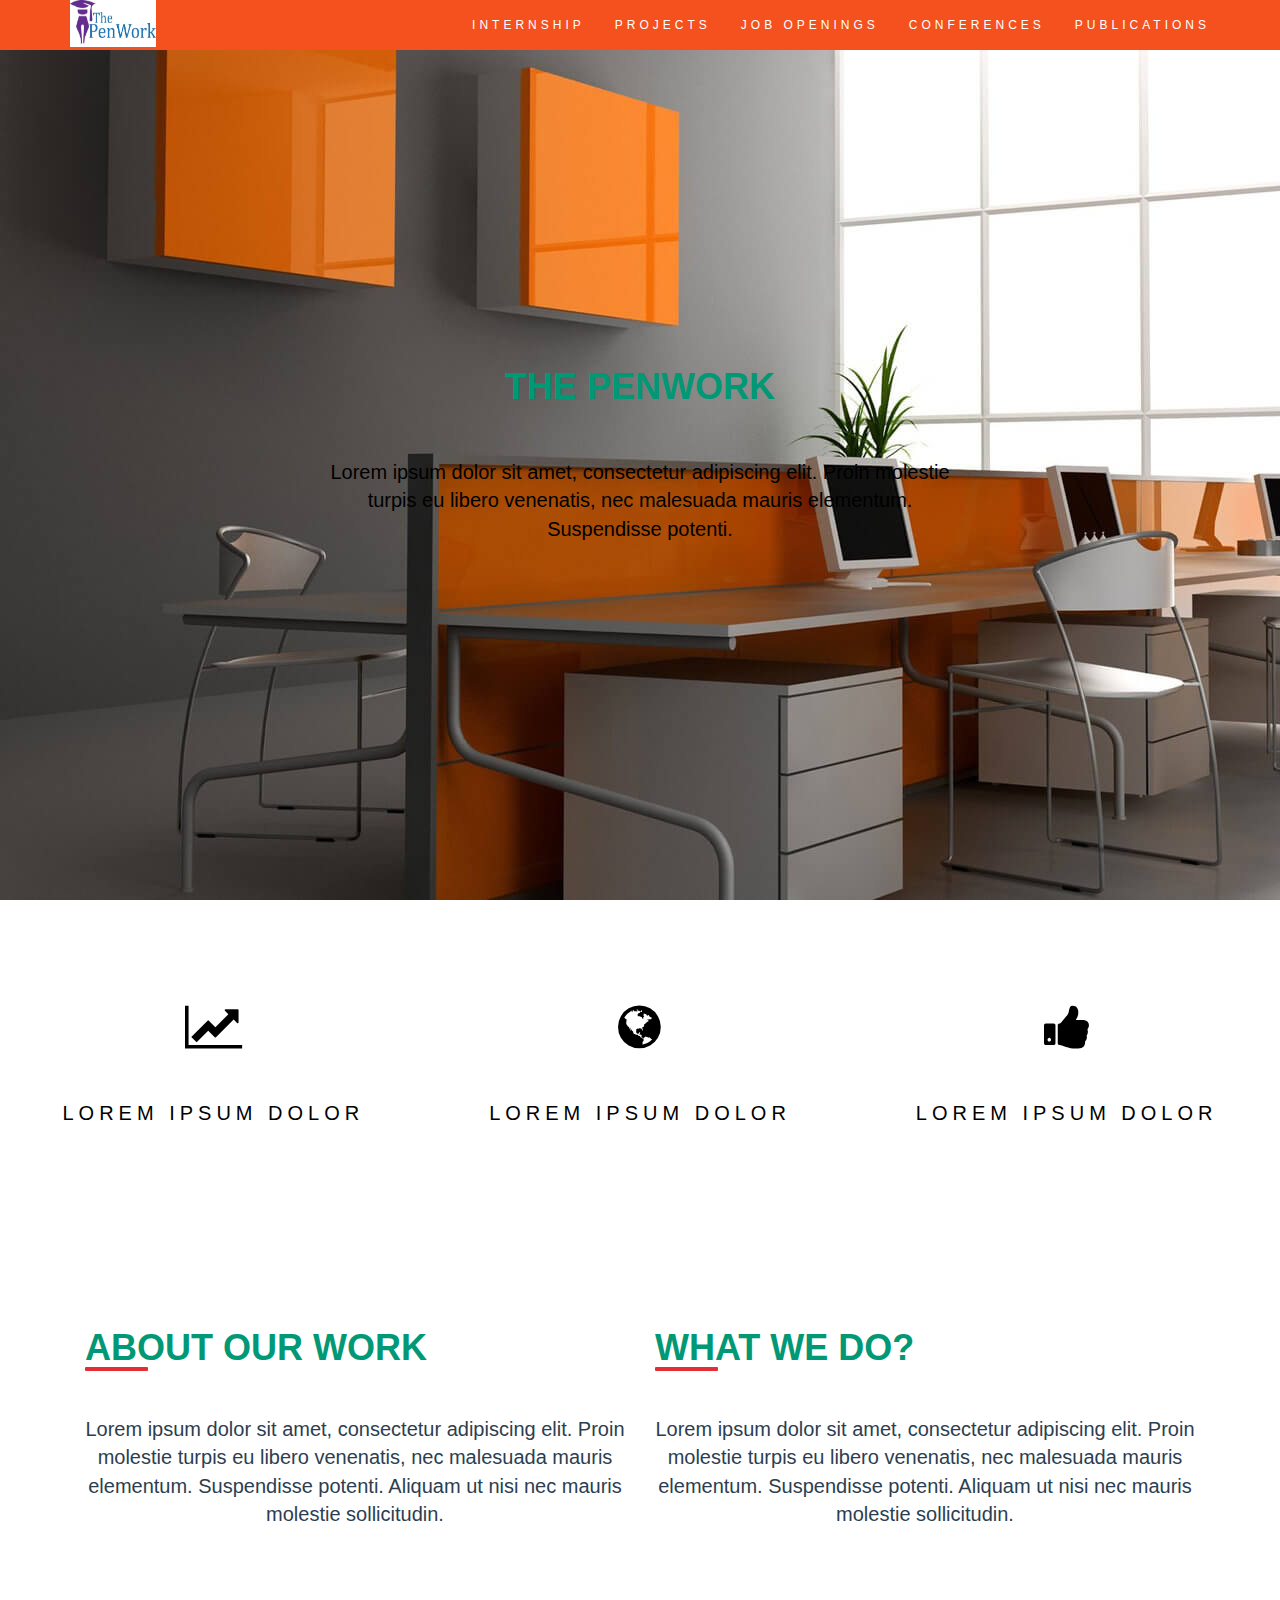
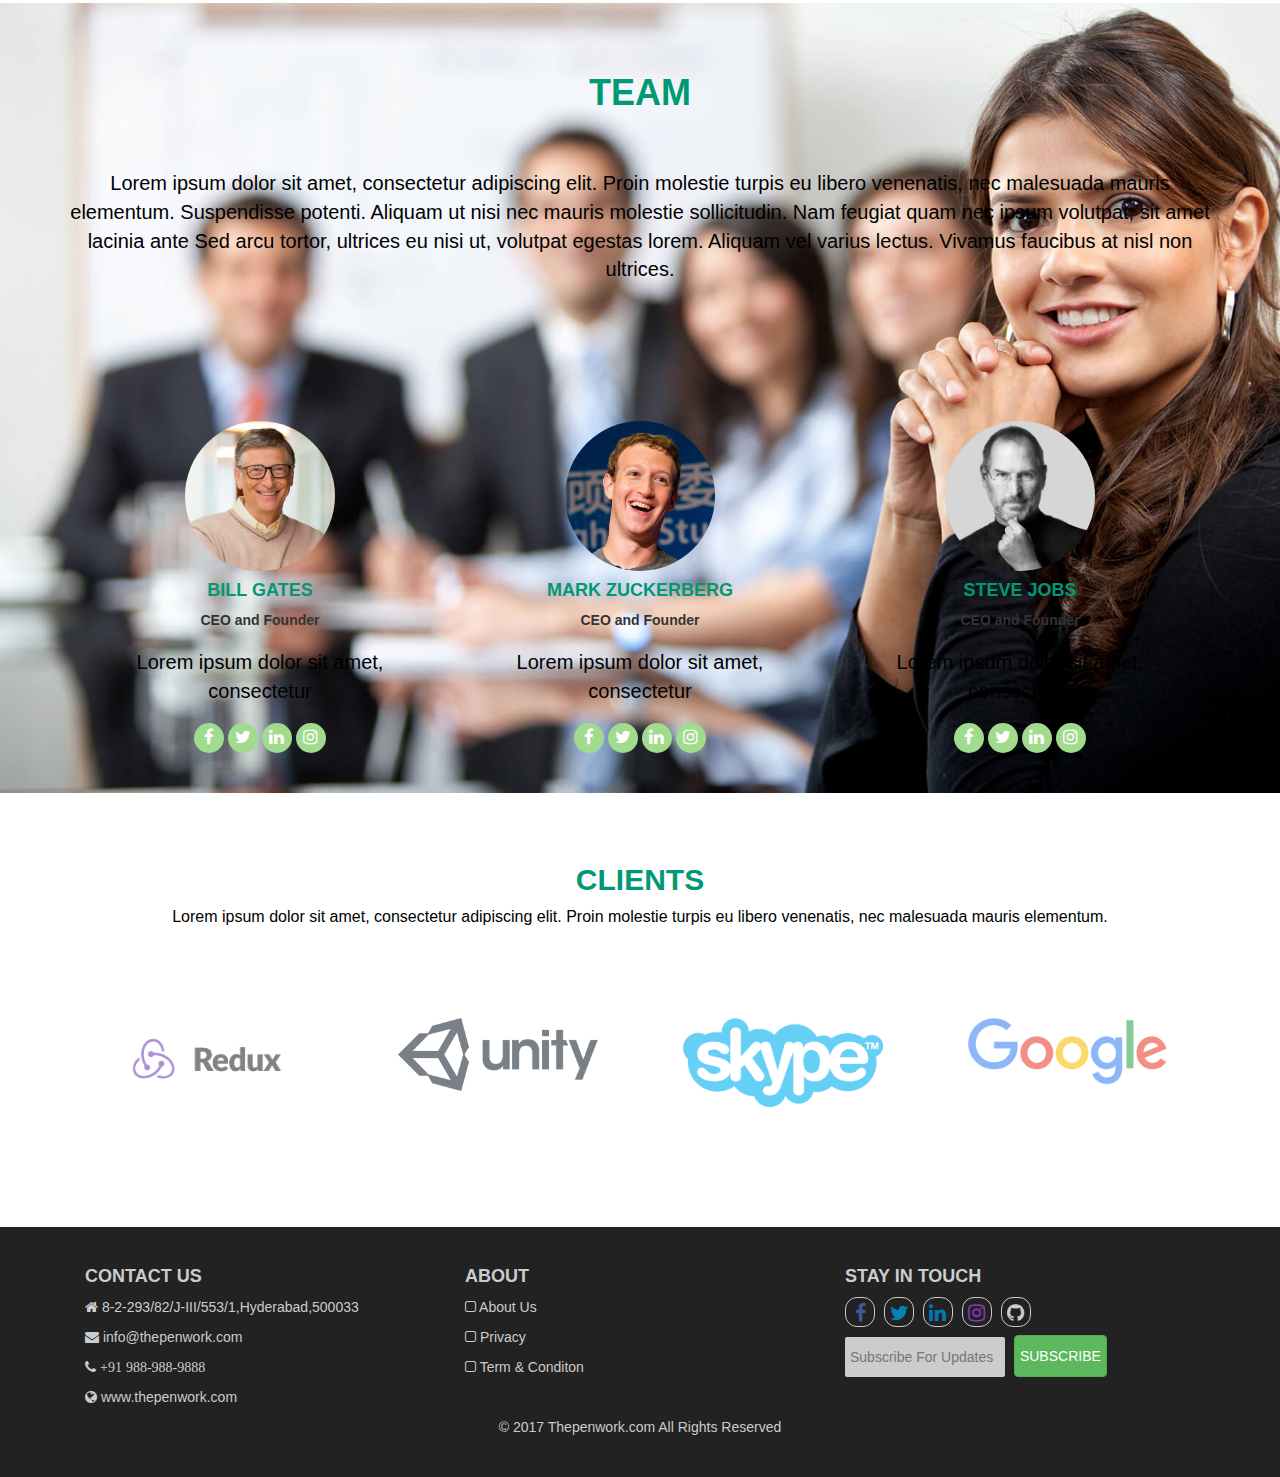
<file: index.html>
<!DOCTYPE html>
<html lang="en">

<head>
    <title></title>
    <meta charset="utf-8">
    <meta name="viewport" content="width=device-width, initial-scale=1">
    <link rel="stylesheet" href="https://maxcdn.bootstrapcdn.com/bootstrap/3.3.7/css/bootstrap.min.css">
    <script src="https://ajax.googleapis.com/ajax/libs/jquery/1.12.4/jquery.min.js"></script>
    <script src="https://maxcdn.bootstrapcdn.com/bootstrap/3.3.7/js/bootstrap.min.js"></script>
    <link rel="stylesheet" href="css/font-awesome-4.7.0/css/font-awesome.min.css">
    <link rel="stylesheet" type="text/css" href="css/style.css">
</head>

<body>
    <!--    navbar-->
    <nav class="navbar navbar-default navbar-fixed-top">
        <div class="container">
            <div class="navbar-header">
                <button type="button" class="navbar-toggle" data-toggle="collapse" data-target="#myNavbar">
        <span class="icon-bar"></span>
        <span class="icon-bar"></span>
        <span class="icon-bar"></span>                        
      </button>
                <a href="index.html"><img class="logo" src="images/logo/logo.jpg" style="width: 86px;height: 47px;"></a>
            </div>
            <div class="collapse navbar-collapse" id="myNavbar">
                <ul class="nav navbar-nav navbar-right">
                    <li><a href="Internship.html">Internship</a></li>
                    <li><a href="project.html">Projects</a></li>
                    <li><a href="jobopenings.html">Job Openings</a></li>
                    <li><a href="conferences.html">Conferences</a></li>
                    <li><a href="publications.html">Publications</a></li>
                </ul>
            </div>
        </div>
    </nav>

    <!--END OF navbar -->
    <!--  mainsection-->
    <div class="mainsection">
        <div class="main-text">
            <h1>THE PENWORK</h1>
            <p>Lorem ipsum dolor sit amet, consectetur adipiscing elit. Proin molestie turpis eu libero venenatis, nec malesuada mauris elementum. Suspendisse potenti.</p>
        </div>
    </div>
    <!-- END OF mainsection-->

    <!-----title-1----->

    <div class="heading">


        <div class="row">

            <div class="col-lg-4 col-mg-4  wow fadeInLeft" data-wow-delay="2s">

                <i class="fa fa-line-chart" aria-hidden="true"></i>
                <h4>Lorem ipsum dolor</h4>
            </div>

            <div class="col-lg-4 col-mg-4  wow fadeInLeft" data-wow-delay="1.2s">

                <i class="fa fa-globe" aria-hidden="true"></i>
                <h4>Lorem ipsum dolor</h4>
            </div>

            <div class="col-lg-4 col-mg-4 wow fadeInLeft" data-wow-delay="0.6s">

                <i class="fa fa-thumbs-up" aria-hidden="true"></i>
                <h4>Lorem ipsum dolor</h4>
            </div>

        </div>
    </div>



    <!-- about our work-->

    <div class="row about">
        <div class="container">
            <div class="col-md-6 col-sm-6 col-xs-12">
                <h1> ABOUT OUR WORK</h1><span class="border "></span>
                <p>Lorem ipsum dolor sit amet, consectetur adipiscing elit. Proin molestie turpis eu libero venenatis, nec malesuada mauris elementum. Suspendisse potenti. Aliquam ut nisi nec mauris molestie sollicitudin. </p>
            </div>
            <div class="col-md-6 col-sm-6 col-xs-12">
                <h1> WHAT WE DO?</h1><span class="border "></span>
                <p>Lorem ipsum dolor sit amet, consectetur adipiscing elit. Proin molestie turpis eu libero venenatis, nec malesuada mauris elementum. Suspendisse potenti. Aliquam ut nisi nec mauris molestie sollicitudin. </p>
            </div>

        </div>
    </div>
    <!-- end of our work-->
    <!--        team-->
    <div class="team">

        <div class="container">
            <h1>TEAM</h1>
            <p>Lorem ipsum dolor sit amet, consectetur adipiscing elit. Proin molestie turpis eu libero venenatis, nec malesuada mauris elementum. Suspendisse potenti. Aliquam ut nisi nec mauris molestie sollicitudin. Nam feugiat quam nec ipsum volutpat, sit amet lacinia ante Sed arcu tortor, ultrices eu nisi ut, volutpat egestas lorem. Aliquam vel varius lectus. Vivamus faucibus at nisl non ultrices.</p>

            <div class="row Partners">
                <div class="col-md-4 col-sm-6 col-xs-12">

                    <img src="images/team/team1.jpg" class="img-circle" alt="bill gates">
                    <h4>bill gates</h4>
                    <b>CEO and Founder</b>
                    <p>Lorem ipsum dolor sit amet, consectetur</p>
                    <a href="#"><i class="fa fa-facebook" aria-hidden="true"></i></a>
                    <a href="#"><i class="fa fa-twitter" aria-hidden="true"></i></a>
                    <a href="#"><i class="fa fa-linkedin" aria-hidden="true"></i></a>
                    <a href="#"><i class="fa fa-instagram" aria-hidden="true"></i></a>
                </div>

                <div class="col-md-4 col-sm-6 col-xs-12">

                    <img src="images/team/team2.jpg" class="img-circle" alt="Mark Zuckerberg">
                    <h4>Mark Zuckerberg</h4>
                    <b>CEO and Founder</b>
                    <p>Lorem ipsum dolor sit amet, consectetur</p>
                    <a href="#"><i class="fa fa-facebook" aria-hidden="true"></i></a>
                    <a href="#"><i class="fa fa-twitter" aria-hidden="true"></i></a>
                    <a href="#"><i class="fa fa-linkedin" aria-hidden="true"></i></a>
                    <a href="#"><i class="fa fa-instagram" aria-hidden="true"></i></a>
                </div>

                <div class="col-md-4 col-sm-6 col-xs-12">

                    <img src="images/team/team3.jpg" class="img-circle" alt="Steve Jobs">
                    <h4>Steve Jobs</h4>
                    <b>CEO and Founder</b>
                    <p>Lorem ipsum dolor sit amet, consectetur</p>
                    <a href="#"><i class="fa fa-facebook" aria-hidden="true"></i></a>
                    <a href="#"><i class="fa fa-twitter" aria-hidden="true"></i></a>
                    <a href="#"><i class="fa fa-linkedin" aria-hidden="true"></i></a>
                    <a href="#"><i class="fa fa-instagram" aria-hidden="true"></i></a>
                </div>


            </div>
        </div>
    </div>
    <!--        END OF TEAM-->

    <!-------------CLIENTS--------->

    <div id="clients" class="clients">

        <div class="container">

            <div class="row">

                <h2>CLIENTS</h2>
                <p>Lorem ipsum dolor sit amet, consectetur adipiscing elit. Proin molestie turpis eu libero venenatis, nec malesuada mauris elementum.</p>

                <div class="col-lg-3 col-md-3">

                    <li><img src="images/clients/client1.png" alt=""></li>

                </div>


                <div class="col-lg-3 col-md-3 wow">

                    <li><img src="images/clients/client2.png" alt=""></li>

                </div>


                <div class="col-lg-3 col-md-3 wow">

                    <li><img src="images/clients/client3.png" alt=""></li>

                </div>


                <div class="col-lg-3 col-md-3">

                    <li><img src="images/clients/client4.png" alt=""></li>

                </div>


            </div>
        </div>
    </div>

    <!----END CLIENTS---------->

    <!------FOOTER------------------->



    <div id="footer" class="footer">

        <div class="container">

            <div class="row">

                <div class="col-lg-4 col-md-4">
                    <h4>Contact Us</h4>

                    <p><i class="fa fa-home" aria-hidden="true"></i> 8-2-293/82/J-III/553/1,Hyderabad,500033</p>

                    <p><i class="fa fa-envelope" aria-hidden="true"></i> info@thepenwork.com</p>

                    <p><i class="fa fa-phone" aria-hidden="true"> +91 988-988-9888</i></p>

                    <p><i class="fa fa-globe" aria-hidden="true"></i> www.thepenwork.com</p>


                </div>


                <div class="col-lg-4 col-md-4">
                    <h4>About</h4>


                    <p id="p1"><i class="fa fa-square-o" aria-hidden="true"></i> About Us</p>

                    <p id="p2"><i class="fa fa-square-o" aria-hidden="true"></i> Privacy</p>

                    <p id="p3"><i class="fa fa-square-o" aria-hidden="true"></i> Term & Conditon</p>

                </div>


                <div class="col-lg-4 col-md-4">
                    <h4>Stay in Touch</h4>

                    <a href="" id="fb"><i class="social fa fa-facebook" aria-hidden="true"></i></a>
                    <a href="" id="ti"><i class="social fa fa-twitter" aria-hidden="true"></i></a>
                    <a href="" id="li"><i class="social fa fa-linkedin li" aria-hidden="true"></i></a>
                    <a href="" id="in"><i class="social fa fa-instagram" aria-hidden="true" "style=color:#3f729b"></i></a>
                    <i class="social fa fa-github" aria-hidden="true"></i>
                    <br>

                    <input type="email" placeholder="Subscribe For Updates">
                    <button class="btn btn-success">Subscribe</button>

                </div>


            </div>
        </div>
        <p id="copy">&copy; 2017 Thepenwork.com All Rights Reserved</p>
    </div>

    <!-----END OF FOOTER---->


</body>

</html>
</file>
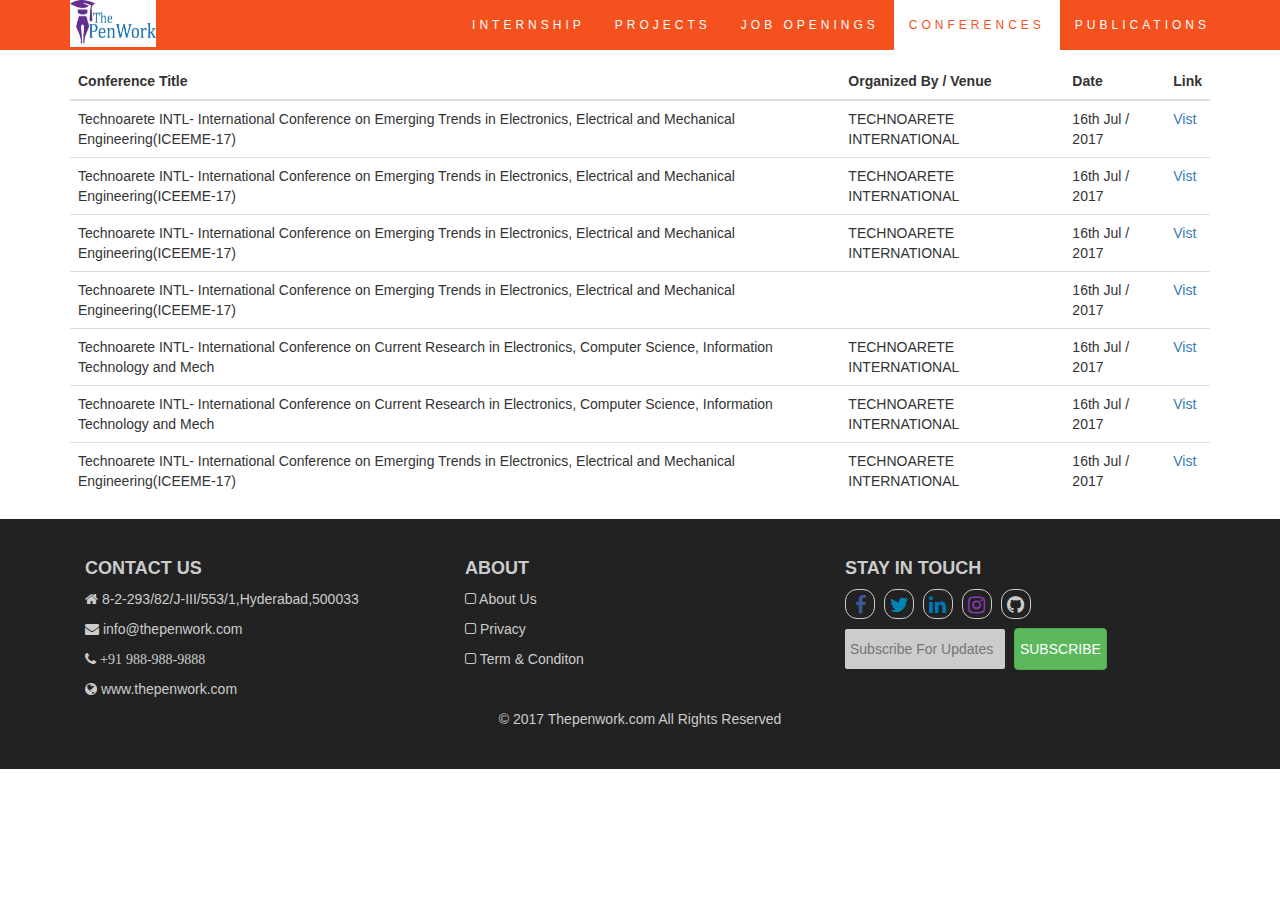
<file: conferences.html>
<!DOCTYPE html>
<html lang="en">

<head>
    <title></title>
    <meta charset="utf-8">
    <meta name="viewport" content="width=device-width, initial-scale=1">
    <link rel="stylesheet" href="https://maxcdn.bootstrapcdn.com/bootstrap/3.3.7/css/bootstrap.min.css">
    <script src="https://ajax.googleapis.com/ajax/libs/jquery/1.12.4/jquery.min.js"></script>
    <script src="https://maxcdn.bootstrapcdn.com/bootstrap/3.3.7/js/bootstrap.min.js"></script>
    <link rel="stylesheet" href="css/font-awesome-4.7.0/css/font-awesome.min.css">
    <link rel="stylesheet" type="text/css" href="css/style.css">
</head>

<body>

    <!--    navbar-->
    <nav class="navbar navbar-default navbar-fixed-top">
        <div class="container">
            <div class="navbar-header">
                <button type="button" class="navbar-toggle" data-toggle="collapse" data-target="#myNavbar">
        <span class="icon-bar"></span>
        <span class="icon-bar"></span>
        <span class="icon-bar"></span>                        
      </button>
                <a href="index.html"><img class="logo" src="images/logo/logo.jpg" style="width: 86px;height: 47px;"></a>
            </div>
            <div class="collapse navbar-collapse" id="myNavbar">
                <ul class="nav navbar-nav navbar-right">
                    <li><a href="Internship.html">Internship</a></li>
                    <li><a href="project.html">Projects</a></li>
                    <li><a href="jobopenings.html">Job Openings</a></li>
                    <li class="active"><a href="conferences.html">Conferences</a></li>
                    <li><a href="publications.html">Publications</a></li>
                </ul>
            </div>
        </div>
    </nav>

    <!--END OF navbar -->


    <!--Conferences-->
    <div class="conferences">
        <h2>CONFERENCES</h2>
        <div class="container">

            <table class="table">
                <thead>
                    <tr>
                        <th>Conference Title</th>
                        <th>Organized By / Venue</th>
                        <th>Date</th>
                        <th>Link</th>
                    </tr>
                </thead>
                <tbody>
                    <tr class="box">
                        <td>Technoarete INTL- International Conference on Emerging Trends in Electronics, Electrical and Mechanical Engineering(ICEEME-17)</td>
                        <td>TECHNOARETE INTERNATIONAL</td>
                        <td>16th Jul / 2017</td>
                        <td><a href="">Vist</a></td>
                    </tr>
                    <tr class="box">
                        <td>Technoarete INTL- International Conference on Emerging Trends in Electronics, Electrical and Mechanical Engineering(ICEEME-17)</td>
                        <td>TECHNOARETE INTERNATIONAL</td>
                        <td>16th Jul / 2017</td>
                        <td><a href="">Vist</a></td>
                    </tr>
                    <tr class="box">
                        <td>Technoarete INTL- International Conference on Emerging Trends in Electronics, Electrical and Mechanical Engineering(ICEEME-17)</td>
                        <td>TECHNOARETE INTERNATIONAL</td>
                        <td>16th Jul / 2017</td>
                        <td><a href="">Vist</a></td>
                    </tr>
                    <tr class="box">
                        <td>Technoarete INTL- International Conference on Emerging Trends in Electronics, Electrical and Mechanical Engineering(ICEEME-17)</td>
                        <td></td>
                        <td>16th Jul / 2017</td>
                        <td><a href="">Vist</a></td>
                    </tr>
                    <tr class="box">
                        <td>Technoarete INTL- International Conference on Current Research in Electronics, Computer Science, Information Technology and Mech</td>
                        <td>TECHNOARETE INTERNATIONAL</td>
                        <td>16th Jul / 2017</td>
                        <td><a href="">Vist</a></td>
                    </tr>
                    <tr class="box">
                        <td>Technoarete INTL- International Conference on Current Research in Electronics, Computer Science, Information Technology and Mech</td>
                        <td>TECHNOARETE INTERNATIONAL</td>
                        <td>16th Jul / 2017</td>
                        <td><a href="">Vist</a></td>
                    </tr>
                    <tr class="box">
                        <td>Technoarete INTL- International Conference on Emerging Trends in Electronics, Electrical and Mechanical Engineering(ICEEME-17)</td>
                        <td>TECHNOARETE INTERNATIONAL</td>
                        <td>16th Jul / 2017</td>
                        <td><a href="">Vist</a></td>
                    </tr>

                </tbody>
            </table>
        </div>
    </div>

    <!------FOOTER------------------->



    <div id="footer" class="footer">

        <div class="container">

            <div class="row">

                <div class="col-lg-4 col-md-4">
                    <h4>Contact Us</h4>

                    <p><i class="fa fa-home" aria-hidden="true"></i> 8-2-293/82/J-III/553/1,Hyderabad,500033</p>

                    <p><i class="fa fa-envelope" aria-hidden="true"></i> info@thepenwork.com</p>

                    <p><i class="fa fa-phone" aria-hidden="true"> +91 988-988-9888</i></p>

                    <p><i class="fa fa-globe" aria-hidden="true"></i> www.thepenwork.com</p>


                </div>


                <div class="col-lg-4 col-md-4">
                    <h4>About</h4>


                    <p id="p1"><i class="fa fa-square-o" aria-hidden="true"></i> About Us</p>

                    <p id="p2"><i class="fa fa-square-o" aria-hidden="true"></i> Privacy</p>

                    <p id="p3"><i class="fa fa-square-o" aria-hidden="true"></i> Term & Conditon</p>

                </div>


                <div class="col-lg-4 col-md-4">
                    <h4>Stay in Touch</h4>

                     <a href="" id="fb"><i class="social fa fa-facebook" aria-hidden="true"></i></a>
                    <a href="" id="ti"><i class="social fa fa-twitter" aria-hidden="true"></i></a>
                    <a href="" id="li"><i class="social fa fa-linkedin li" aria-hidden="true"></i></a>
                    <a href="" id="in"><i class="social fa fa-instagram" aria-hidden="true" "style=color:#3f729b"></i></a>
                    <i class="social fa fa-github" aria-hidden="true"></i>
                    <br>

                    <input type="email" placeholder="Subscribe For Updates">
                    <button class="btn btn-success">Subscribe</button>

                </div>


            </div>
        </div>
        <p id="copy">&copy; 2017 Thepenwork.com All Rights Reserved</p>
    </div>

    <!-----END OF FOOTER---->

</body>

</html>
</file>
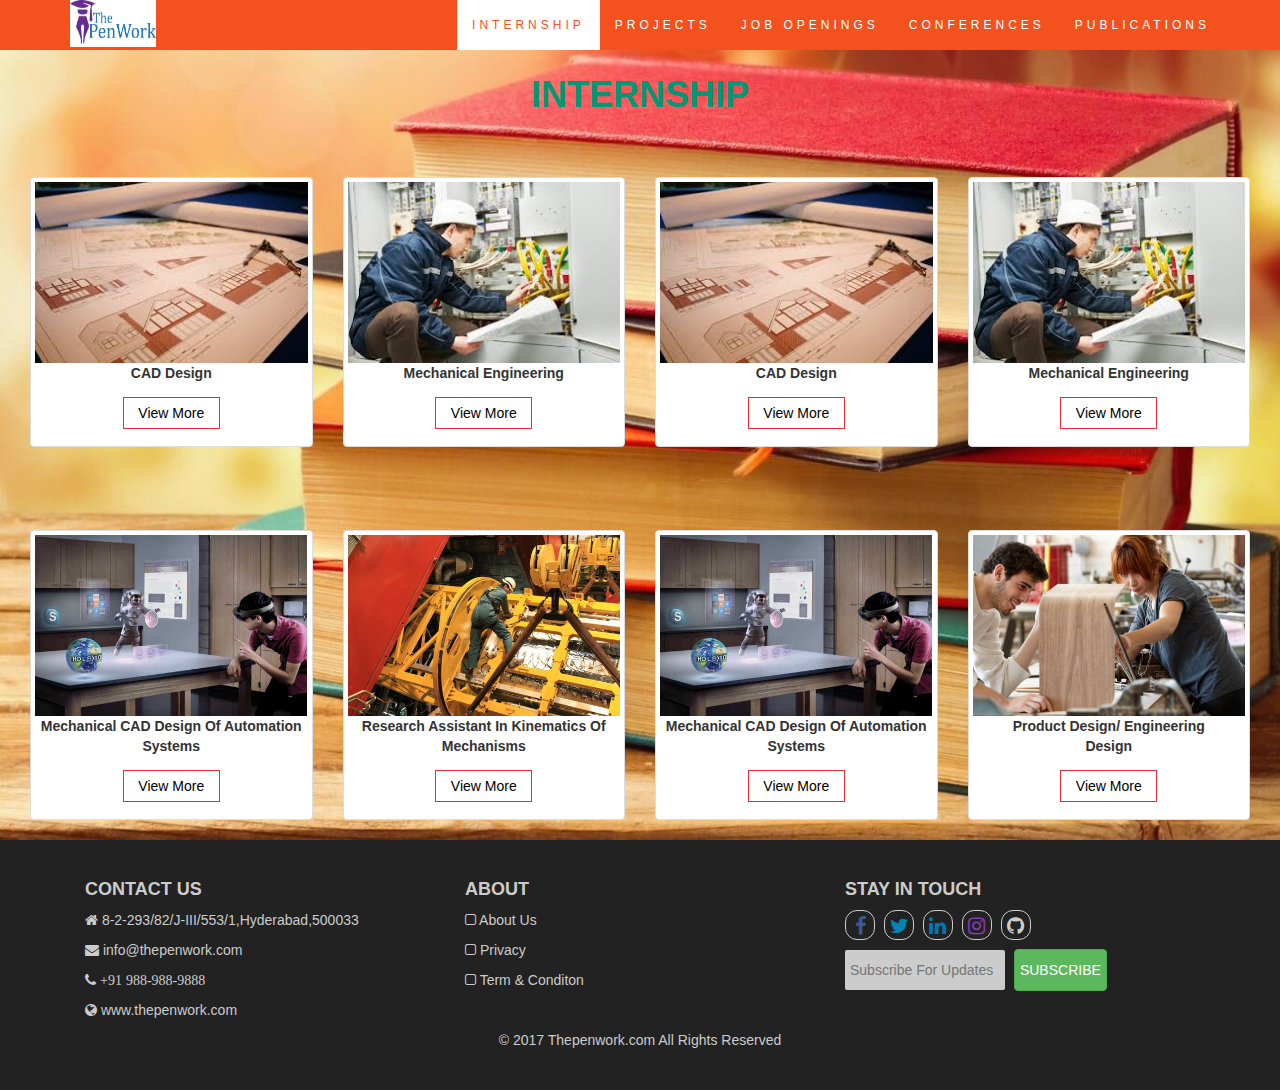
<file: Internship.html>
﻿<!DOCTYPE html>
<html lang="en">

<head>
    <title></title>
    <meta charset="utf-8">
    <meta name="viewport" content="width=device-width, initial-scale=1">
    <link rel="stylesheet" href="https://maxcdn.bootstrapcdn.com/bootstrap/3.3.7/css/bootstrap.min.css">
    <script src="https://ajax.googleapis.com/ajax/libs/jquery/1.12.4/jquery.min.js"></script>
    <script src="https://maxcdn.bootstrapcdn.com/bootstrap/3.3.7/js/bootstrap.min.js"></script>
    <link rel="stylesheet" href="css/font-awesome-4.7.0/css/font-awesome.min.css">
    <link rel="stylesheet" type="text/css" href="css/style.css">
</head>

<body>
    <!--    navbar-->
    <nav class="navbar navbar-default navbar-fixed-top">
        <div class="container">
            <div class="navbar-header">
                <button type="button" class="navbar-toggle" data-toggle="collapse" data-target="#myNavbar">
        <span class="icon-bar"></span>
        <span class="icon-bar"></span>
        <span class="icon-bar"></span>                        
      </button>
                <a href="index.html"><img class="logo" src="images/logo/logo.jpg" style="width: 86px;height: 47px;"></a>
            </div>
            <div class="collapse navbar-collapse" id="myNavbar">
                <ul class="nav navbar-nav navbar-right">
                    <li class="active"><a href="Internship.html">Internship</a></li>
                    <li><a href="project.html">Projects</a></li>
                    <li><a href="jobopenings.html">Job Openings</a></li>
                    <li><a href="conferences.html">Conferences</a></li>
                    <li><a href="publications.html">Publications</a></li>
                </ul>
            </div>
        </div>
    </nav>


    <div class="container inter">
        <h1>INTERNSHIP </h1>
        <!--            row1-->
        <div class="row interimg">

            <div class="col-md-3 col-sm-6">
                <div class="thumbnail">
                    <img src="images/internshiplist/cad.jpg" style="width:100%">
                    <p><strong>CAD Design</strong></p>
                    <div class="views">
                        <a href="" class="btn View" data-toggle="modal" data-target="#myModal">View More</a>
                    </div>

                </div>
            </div>
            <div class="col-md-3 col-sm-6">
                <div class="thumbnail">
                    <img src="images/internshiplist/mech.jpg" style="width:100%;">
                    <p><strong>	Mechanical Engineering</strong></p>
                    <div class="views">
                        <a href="" class="btn View" data-toggle="modal" data-target="#myModal7">View More</a>
                    </div>

                </div>

            </div>
            <div class=" col-md-3 col-sm-6">
                <div class="thumbnail">
                    <img src="images/internshiplist/cad.jpg" style="width:100%">
                    <p><strong>	CAD Design</strong></p>
                    <div class="views">
                        <a href="" class="btn View" data-toggle="modal" data-target="#myModal3">View More</a>
                    </div>

                </div>
            </div>
            <div class="col-md-3 col-sm-6">
                <div class="thumbnail">
                    <img src="images/internshiplist/mech.jpg" style="width: 100%;">
                    <p><strong>Mechanical Engineering</strong></p>
                    <div class="views">
                        <a href="" class="btn View" data-toggle="modal" data-target="#myModal8">View More</a>
                    </div>

                </div>

            </div>

        </div>
        <!--        row2-->
        <div class="row">

            <div class="col-md-3 col-sm-6">
                <div class="thumbnail">
                    <img src="images/internshiplist/a.jpg">
                    <p><strong>Mechanical CAD Design Of Automation Systems</strong></p>
                    <div class="views">
                        <a href="" class="btn View" data-toggle="modal" data-target="#myModal5">View More</a>
                    </div>

                </div>
            </div>
            <div class="col-md-3 col-sm-6">
                <div class="thumbnail">
                    <img src="images/internshiplist/img9.jpg">
                    <p><strong>Research Assistant In Kinematics Of Mechanisms</strong></p>
                    <div class="views">
                        <a href="" class="btn View" data-toggle="modal" data-target="#myModal6">View More</a>
                    </div>

                </div>
            </div>
            <div class=" col-md-3 col-sm-6">
                <div class="thumbnail">
                    <img src="images/internshiplist/a.jpg">
                    <p><strong>Mechanical CAD Design Of Automation Systems</strong></p>
                    <div class="views">
                        <a href="" class="btn View" data-toggle="modal" data-target="#myModal2">View More</a>
                    </div>

                </div>
            </div>
            <div class="col-md-3 col-sm-6">
                <div class="thumbnail">
                    <img src="images/internshiplist/img5.jpg" style="width:100%">
                    <p><strong>	Product Design/ Engineering </strong><br>
                        <strong>Design</strong>
                    </p>
                    <div class="views">
                        <a href="" class="btn View" data-toggle="modal" data-target="#myModal4">View More</a>
                    </div>

                </div>
            </div>

        </div>
    </div>

    <!--    CAD Design-->
    <div class="modal fade" id="myModal" role="dialog">
        <div class="modal-dialog">

            <!-- Modal content-->
            <div class="modal-content">
                <div class="modal-header">
                    <button type="button" class="close" data-dismiss="modal">&times;</button>
                    <h4 class="modal-title">CAD Design</h4>
                </div>
                <div class="modal-body">
                    <!--         table-->


                    <table>
                        <tr>
                            <th>Internship Title</th>
                            <td>CAD Design</td>

                        </tr>
                        <tr>
                            <th>Eligible Branch/Stream</th>
                            <td>Paid</td>

                        </tr>
                        <tr>
                            <th>Skills</th>
                            <td></td>

                        </tr>
                        <tr>
                            <th>Number of Openings</th>
                            <td>1</td>

                        </tr>
                        <tr>
                            <th>Job Description</th>
                            <td>"1. You have to go to the client place, from where there are pieces of jewelry you need to make CAD of it 2. The internship is about making pieces of jewelry CAD (We have the designs Ready) 3. We need CAD with ready designs in jpg & png format so they can put on other websites for sale 4. You need to visit client place at least thrice a week to check the jewelry & make design on it"</td>

                        </tr>

                        <tr>
                            <th>Job Location</th>
                            <td>Mumbai</td>

                        </tr>

                        <tr>
                            <th>Start Date</th>
                            <td>14-06-2017</td>

                        </tr>

                        <tr>
                            <th>End Date</th>
                            <td>14-07-2017</td>

                        </tr>

                        <tr>
                            <th>Salary</th>
                            <td>0</td>

                        </tr>

                        <tr>
                            <th>Company Name</th>
                            <td>Vallabh Solutions</td>

                        </tr>

                        <tr>
                            <th>Company Descriptions</th>
                            <td>Vallabh Solutions is an IT company providing all type of services from IT service industry. We have experienced developers who have been with us for up to 8 years & have worked over 20+ international projects till now.</td>

                        </tr>


                    </table>
                    <!--            end of table-->
                </div>
                <div class="modal-footer">
                    <button type="button" class="btn btn-success" style="float:left;">Read More</button>
                    <button type="button" class="btn btn-default" data-dismiss="modal">Close</button>
                </div>
            </div>
        </div>
    </div>
    <!--    END OF MODEL 1-->




    <!-- SolidEdge Mechanical CAD Design Of Automation Systems   START OF MODEL2-->

    <div class="modal fade" id="myModal2" role="dialog">
        <div class="modal-dialog">

            <!-- Modal content-->
            <div class="modal-content">
                <div class="modal-header">
                    <button type="button" class="close" data-dismiss="modal">&times;</button>
                    <h4 class="modal-title">SolidEdge Mechanical CAD Design Of Automation Systems</h4>
                </div>
                <div class="modal-body">
                    <!--         table-->


                    <table>
                        <tr>
                            <th>Internship Title</th>
                            <td>SolidEdge Mechanical CAD Design Of Automation Systems</td>

                        </tr>
                        <tr>
                            <th>Eligible Branch/Stream</th>
                            <td>Paid</td>

                        </tr>
                        <tr>
                            <th>Skills</th>
                            <td>Auto CAD, Solid Works</td>

                        </tr>
                        <tr>
                            <th>Number of Openings</th>
                            <td>2</td>

                        </tr>
                        <tr>
                            <th>Job Description</th>
                            <td>"The selected intern(s) will work on following during the internship: 1. Design of welding automation machine assemblies as per the guidance of the in-house engineers 2. The design shall be on 3D platform such as SolidEdge and 2D platform such as Autocad 3. Interaction with vendors to get the designed parts machined and fabricated 4. The intern should have high proficiency in SolidEdge modelling"</td>

                        </tr>

                        <tr>
                            <th>Job Location</th>
                            <td>Navi Mumbai</td>

                        </tr>

                        <tr>
                            <th>Start Date</th>
                            <td>20-06-2017</td>

                        </tr>

                        <tr>
                            <th>End Date</th>
                            <td>20-07-2017</td>

                        </tr>

                        <tr>
                            <th>Salary</th>
                            <td>0</td>

                        </tr>

                        <tr>
                            <th>Company Name</th>
                            <td>VAUTID-SHAH HARDFACE PVT. LTD.</td>

                        </tr>

                        <tr>
                            <th>Company Description</th>
                            <td>VAUTID-SHAH is a joint venture company with VAUTID GmbH (Germany); leaders in the field of hardfacing solutions. The automation division (VAAR Systems) in India is focused on developing innovative solutions for the Welding & Cutting industry using PLC / CNC/ Microcontrollers. VAAR Systems undertakes complete turnkey projects involving conceptualization, mechanical & electrical design, programming, manufacturing and installation of its innovative Robotics & Automated solutions.td>

                        </tr>


                    </table>
                    <!--            end of table-->
                </div>
                <div class="modal-footer">
                    <button type="button" class="btn btn-success" style="float:left;">Read More</button>
                    <button type="button" class="btn btn-default" data-dismiss="modal">Close</button>
                </div>
            </div>
        </div>
    </div>
    <!--    END OF MODEL2-->


    <!--    CAD Design START OF MODEL3 -->
    <div class="modal fade" id="myModal3" role="dialog">
        <div class="modal-dialog">

            <!-- Modal content-->
            <div class="modal-content">
                <div class="modal-header">
                    <button type="button" class="close" data-dismiss="modal">&times;</button>
                    <h4 class="modal-title">CAD Design</h4>
                </div>
                <div class="modal-body">
                    <!--         table-->


                    <table>
                        <tr>
                            <th>Internship Title</th>
                            <td>CAD Design</td>

                        </tr>
                        <tr>
                            <th>Eligible Branch/Stream</th>
                            <td>Paid</td>

                        </tr>
                        <tr>
                            <th>Skills</th>
                            <td></td>

                        </tr>
                        <tr>
                            <th>Number of Openings</th>
                            <td>1</td>

                        </tr>
                        <tr>
                            <th>Job Description</th>
                            <td>"1. You have to go to the client place, from where there are pieces of jewelry you need to make CAD of it 2. The internship is about making pieces of jewelry CAD (We have the designs Ready) 3. We need CAD with ready designs in jpg & png format so they can put on other websites for sale 4. You need to visit client place at least thrice a week to check the jewelry & make design on it"</td>

                        </tr>

                        <tr>
                            <th>Job Location</th>
                            <td>Mumbai</td>

                        </tr>

                        <tr>
                            <th>Start Date</th>
                            <td>14-06-2017</td>

                        </tr>

                        <tr>
                            <th>End Date</th>
                            <td>14-07-2017</td>

                        </tr>

                        <tr>
                            <th>Salary</th>
                            <td>0</td>

                        </tr>

                        <tr>
                            <th>Company Name</th>
                            <td>Vallabh Solutions</td>

                        </tr>

                        <tr>
                            <th>Company Description</th>
                            <td>Vallabh Solutions is an IT company providing all type of services from IT service industry. We have experienced developers who have been with us for up to 8 years & have worked over 20+ international projects till now.</td>

                        </tr>


                    </table>
                    <!--            end of table-->
                </div>
                <div class="modal-footer">
                    <button type="button" class="btn btn-success" style="float:left;">Read More</button>
                    <button type="button" class="btn btn-default" data-dismiss="modal">Close</button>
                </div>
            </div>
        </div>
    </div>
    <!--    END OF MODEL 3-->



    <!--    CAD Design START OF MODEL4 -->
    <div class="modal fade" id="myModal4" role="dialog">
        <div class="modal-dialog">

            <!-- Modal content-->
            <div class="modal-content">
                <div class="modal-header">
                    <button type="button" class="close" data-dismiss="modal">&times;</button>
                    <h4 class="modal-title">Product Design/ Engineering Design</h4>
                </div>
                <div class="modal-body">
                    <!--         table-->


                    <table>
                        <tr>
                            <th>Internship Title</th>
                            <td>Product Design/ Engineering Design</td>

                        </tr>
                        <tr>
                            <th>Eligible Branch/Stream</th>
                            <td>Mechanical</td>

                        </tr>
                        <tr>
                            <th>Skills</th>
                            <td>Solid Works</td>

                        </tr>

                        <tr>
                            <th>Number of Openings</th>
                            <td>1</td>

                        </tr>
                        <tr>
                            <th>Job Description</th>
                            <td>"1. CAD modeling and drafting 2. Engineering design and detailing 3. Prototype monitoring 4. Site visit and site support 5. Project documentation and associated work"</td>

                        </tr>

                        <tr>
                            <th>Job Location</th>
                            <td>Mira Bhayander, Mumbai</td>

                        </tr>

                        <tr>
                            <th>Start Date</th>
                            <td>13-06-2017</td>

                        </tr>

                        <tr>
                            <th>End Date</th>
                            <td>13-07-2017</td>

                        </tr>

                        <tr>
                            <th>Salary</th>
                            <td>0</td>

                        </tr>

                        <tr>
                            <th>Company Name</th>
                            <td>DesignDhanush Studio & Consultancy LLP</td>

                        </tr>

                        <tr>
                            <th>Company Description</th>
                            <td>DesignDhanush is an Industrial design consultancy committed to provide you quality service in the areas of Product Design, Industrial Design, New product development, Idea to product, Prototype and 3D modelling.</td>

                        </tr>


                    </table>
                    <!--            end of table-->
                </div>
                <div class="modal-footer">
                    <button type="button" class="btn btn-success" style="float:left;">Read More</button>
                    <button type="button" class="btn btn-default" data-dismiss="modal">Close</button>
                </div>
            </div>
        </div>
    </div>
    <!--    END OF MODEL 4-->


    <!-- SolidEdge Mechanical CAD Design Of Automation Systems   START OF MODEL5-->

    <div class="modal fade" id="myModal5" role="dialog">
        <div class="modal-dialog">

            <!-- Modal content-->
            <div class="modal-content">
                <div class="modal-header">
                    <button type="button" class="close" data-dismiss="modal">&times;</button>
                    <h4 class="modal-title">SolidEdge Mechanical CAD Design Of Automation Systems</h4>
                </div>
                <div class="modal-body">
                    <!--         table-->


                    <table>
                        <tr>
                            <th>Internship Title</th>
                            <td>SolidEdge Mechanical CAD Design Of Automation Systems</td>

                        </tr>
                        <tr>
                            <th>Eligible Branch/Stream</th>
                            <td>Paid</td>

                        </tr>
                        <tr>
                            <th>Skills</th>
                            <td>Auto CAD, Solid Works</td>

                        </tr>
                        <tr>
                            <th>Number of Openings</th>
                            <td>2</td>

                        </tr>
                        <tr>
                            <th>Job Description</th>
                            <td>"The selected intern(s) will work on following during the internship: 1. Design of welding automation machine assemblies as per the guidance of the in-house engineers 2. The design shall be on 3D platform such as SolidEdge and 2D platform such as Autocad 3. Interaction with vendors to get the designed parts machined and fabricated 4. The intern should have high proficiency in SolidEdge modelling"</td>

                        </tr>

                        <tr>
                            <th>Job Location</th>
                            <td>Navi Mumbai</td>

                        </tr>

                        <tr>
                            <th>Start Date</th>
                            <td>20-06-2017</td>

                        </tr>

                        <tr>
                            <th>End Date</th>
                            <td>20-07-2017</td>

                        </tr>

                        <tr>
                            <th>Salary</th>
                            <td>0</td>

                        </tr>

                        <tr>
                            <th>Company Name</th>
                            <td>VAUTID-SHAH HARDFACE PVT. LTD.</td>

                        </tr>

                        <tr>
                            <th>Company Description</th>
                            <td>VAUTID-SHAH is a joint venture company with VAUTID GmbH (Germany); leaders in the field of hardfacing solutions. The automation division (VAAR Systems) in India is focused on developing innovative solutions for the Welding & Cutting industry using PLC / CNC/ Microcontrollers. VAAR Systems undertakes complete turnkey projects involving conceptualization, mechanical & electrical design, programming, manufacturing and installation of its innovative Robotics & Automated solutions.
                                <td>

                        </tr>


                    </table>
                    <!--            end of table-->
                </div>
                <div class="modal-footer">
                    <button type="button" class="btn btn-success" style="float:left;">Read More</button>
                    <button type="button" class="btn btn-default" data-dismiss="modal">Close</button>
                </div>
            </div>
        </div>
    </div>
    <!--    END OF MODEL5-->


    <!-- Research Assistant In Kinematics Of Mechanisms  START OF MODEL6-->

    <div class="modal fade" id="myModal6" role="dialog">
        <div class="modal-dialog">

            <!-- Modal content-->
            <div class="modal-content">
                <div class="modal-header">
                    <button type="button" class="close" data-dismiss="modal">&times;</button>
                    <h4 class="modal-title">Research Assistant In Kinematics Of Mechanisms</h4>
                </div>
                <div class="modal-body">
                    <!--         table-->


                    <table>
                        <tr>
                            <th>Internship Title</th>
                            <td>Research Assistant In Kinematics Of Mechanisms</td>

                        </tr>
                        <tr>
                            <th>Eligible Branch/Stream</th>
                            <td>Mechanical</td>

                        </tr>
                        <tr>
                            <th>Skills</th>
                            <td></td>

                        </tr>
                        <tr>
                            <th>Number of Openings</th>
                            <td>4</td>

                        </tr>
                        <tr>
                            <th>Job Description</th>
                            <td>"1. Interns need to select a research topic in the kinematics of mechanisms and carry out literature study/research and publish research papers 2. It is an individual work and not a group activity"</td>

                        </tr>

                        <tr>
                            <th>Job Location</th>
                            <td>Mangaluru</td>

                        </tr>

                        <tr>
                            <th>Start Date</th>
                            <td>09-06-2017</td>

                        </tr>

                        <tr>
                            <th>End Date</th>
                            <td>09-07-2017</td>

                        </tr>

                        <tr>
                            <th>Salary</th>
                            <td>0</td>

                        </tr>

                        <tr>
                            <th>Company Name</th>
                            <td>NITK Surathkal</td>

                        </tr>

                        <tr>
                            <th>Company Description</th>
                            <td>NITK Surathkal is top ranked NIT in India. Dr.Somasekhara Rao T, Assistant Professor in the Department of Mechanical Engineering, is looking for B.Tech/ MTech students who can work as project/research assistants for 6 months to 1 year at NITK. Only those who completed BTech/ MTech can apply.
                                <td>

                        </tr>


                    </table>
                    <!--            end of table-->
                </div>
                <div class="modal-footer">
                    <button type="button" class="btn btn-success" style="float:left;">Read More</button>
                    <button type="button" class="btn btn-default" data-dismiss="modal">Close</button>
                </div>
            </div>
        </div>
    </div>
    <!--    END OF MODEL6-->


    <!-- Mechanical Engineering START OF MODEL7-->

    <div class="modal fade" id="myModal7" role="dialog">
        <div class="modal-dialog">

            <!-- Modal content-->
            <div class="modal-content">
                <div class="modal-header">
                    <button type="button" class="close" data-dismiss="modal">&times;</button>
                    <h4 class="modal-title">Mechanical Engineering</h4>
                </div>
                <div class="modal-body">
                    <!--         table-->


                    <table>
                        <tr>
                            <th>Internship Title</th>
                            <td>Mechanical Engineering</td>

                        </tr>
                        <tr>
                            <th>Eligible Branch/Stream</th>
                            <td>Mechanical Engineering</td>

                        </tr>
                        <tr>
                            <th>Skills</th>
                            <td>MS-Word, MS-PowerPoint, MS-Excel, English Proficiency (Spoken) and English Proficiency (Written)</td>

                        </tr>
                        <tr>
                            <th>Number of Openings</th>
                            <td>5</td>

                        </tr>
                        <tr>
                            <th>Job Description</th>
                            <td>"1. To work under expert consultants on specified industrial projects. 2. To prepare reports, documents and training content in time bound manner. 3. After adequate guidance under the expert consultants, the intern should be able to consult the clients from Start till End and implement the desired ISO Standards (Basic knowledge of ISO Framework and Experience in related field(Electrical/Mechanical) will be an added advantage). 4. Willingness for extensive travel. 5. To achieve weekly targets."</td>

                        </tr>

                        <tr>
                            <th>Job Location</th>
                            <td>Gurgaon</td>

                        </tr>

                        <tr>
                            <th>Start Date</th>
                            <td>24-07-2017</td>

                        </tr>

                        <tr>
                            <th>End Date</th>
                            <td>12-08-2017</td>

                        </tr>

                        <tr>
                            <th>Salary</th>
                            <td>0</td>

                        </tr>

                        <tr>
                            <th>Company Name</th>
                            <td>Productivity Management Group</td>

                        </tr>

                        <tr>
                            <th>Company Description</th>
                            <td>"Productivity Management Group . PMG Consultants are a reputed management consulting firm, operating for last 15 years from Gurugram. It has clients as large corporates, MSME’s and UN Bodies like ILO & UNIDO. Our consultants provide consulting in highly technical domain, related to quality, energy, environment, safety, asset management and social accountability. PMG Consultants primarily provide consulting across India and neighboring countries in Middle East & South Asia. PMG Consultants provide value adding consulting to improve operational performance, reduce organizational risk and create synergies within organizational teams. Their consultants strive to provide industry focused, performance based consulting and implementation proposition, which reflects a shared knowledge of experiences of various domain, striving for business excellence."
                                <td>

                        </tr>


                    </table>
                    <!--            end of table-->
                </div>
                <div class="modal-footer">
                    <button type="button" class="btn btn-success" style="float:left;">Read More</button>
                    <button type="button" class="btn btn-default" data-dismiss="modal">Close</button>
                </div>
            </div>
        </div>
    </div>
    <!--    END OF MODEL7-->



    <!-- Mechanical Engineering START OF MODEL8-->

    <div class="modal fade" id="myModal8" role="dialog">
        <div class="modal-dialog">

            <!-- Modal content-->
            <div class="modal-content">
                <div class="modal-header">
                    <button type="button" class="close" data-dismiss="modal">&times;</button>
                    <h4 class="modal-title">Mechanical Engineering</h4>
                </div>
                <div class="modal-body">
                    <!--         table-->


                    <table>
                        <tr>
                            <th>Internship Title</th>
                            <td>Mechanical Engineering</td>

                        </tr>
                        <tr>
                            <th>Eligible Branch/Stream</th>
                            <td></td>

                        </tr>
                        <tr>
                            <th>Skills</th>
                            <td></td>

                        </tr>
                        <tr>
                            <th>Number of Openings</th>
                            <td>4</td>

                        </tr>
                        <tr>
                            <th>Job Description</th>
                            <td>1. Work on Mechanical modeling of the Final/Physical model 2. Work closely with the fabrication team to assist in Design strategiest</td>

                        </tr>

                        <tr>
                            <th>Job Location</th>
                            <td>Mumbai</td>

                        </tr>

                        <tr>
                            <th>Start Date</th>
                            <td>27th Jul'17</td>

                        </tr>

                        <tr>
                            <th>End Date</th>
                            <td>27th oct'17</td>

                        </tr>

                        <tr>
                            <th>Salary</th>
                            <td>0</td>

                        </tr>

                        <tr>
                            <th>Company Name</th>
                            <td>Earth Energy</td>

                        </tr>

                        <tr>
                            <th>Company Description</th>
                            <td>Earth energy aims to develop efficient , affordable and easily adoptable electric vehicles. All the earth energy vehicles boasts of amazing connected features and adas capabilities that makes the overall driving safe and effortless. Also the paybyrange technology helps to relieve the economical burden associated with the current electric vehicle ownership.
                                <td>

                        </tr>


                    </table>
                    <!--            end of table-->
                </div>
                <div class="modal-footer">
                    <button type="button" class="btn btn-success" style="float:left;">Read More</button>
                    <button type="button" class="btn btn-default" data-dismiss="modal">Close</button>
                </div>
            </div>
        </div>
    </div>
    <!--    END OF MODEL8-->



    <!------FOOTER------------------->



    <div id="footer" class="footer">

        <div class="container">

            <div class="row">

                <div class="col-lg-4 col-md-4">
                    <h4>Contact Us</h4>

                    <p><i class="fa fa-home" aria-hidden="true"></i> 8-2-293/82/J-III/553/1,Hyderabad,500033</p>

                    <p><i class="fa fa-envelope" aria-hidden="true"></i> info@thepenwork.com</p>

                    <p><i class="fa fa-phone" aria-hidden="true"> +91 988-988-9888</i></p>

                    <p><i class="fa fa-globe" aria-hidden="true"></i> www.thepenwork.com</p>


                </div>


                <div class="col-lg-4 col-md-4">
                    <h4>About</h4>


                    <p id="p1"><i class="fa fa-square-o" aria-hidden="true"></i> About Us</p>

                    <p id="p2"><i class="fa fa-square-o" aria-hidden="true"></i> Privacy</p>

                    <p id="p3"><i class="fa fa-square-o" aria-hidden="true"></i> Term & Conditon</p>

                </div>


                <div class="col-lg-4 col-md-4">
                    <h4>Stay in Touch</h4>
                    <a href="" id="fb"><i class="social fa fa-facebook" aria-hidden="true"></i></a>
                    <a href="" id="ti"><i class="social fa fa-twitter" aria-hidden="true"></i></a>
                    <a href="" id="li"><i class="social fa fa-linkedin li" aria-hidden="true"></i></a>
                    <a href="" id="in"><i class="social fa fa-instagram" aria-hidden="true" "style=color:#3f729b"></i></a>
                    <i class="social fa fa-github" aria-hidden="true"></i>
                    <br>

                    <input type="email" placeholder="Subscribe For Updates">
                    <button class="btn btn-success">Subscribe</button>

                </div>


            </div>
        </div>
        <p id="copy">&copy; 2017 Thepenwork.com All Rights Reserved</p>
    </div>

    <!-----END OF FOOTER---->



</body>

</html>
</file>
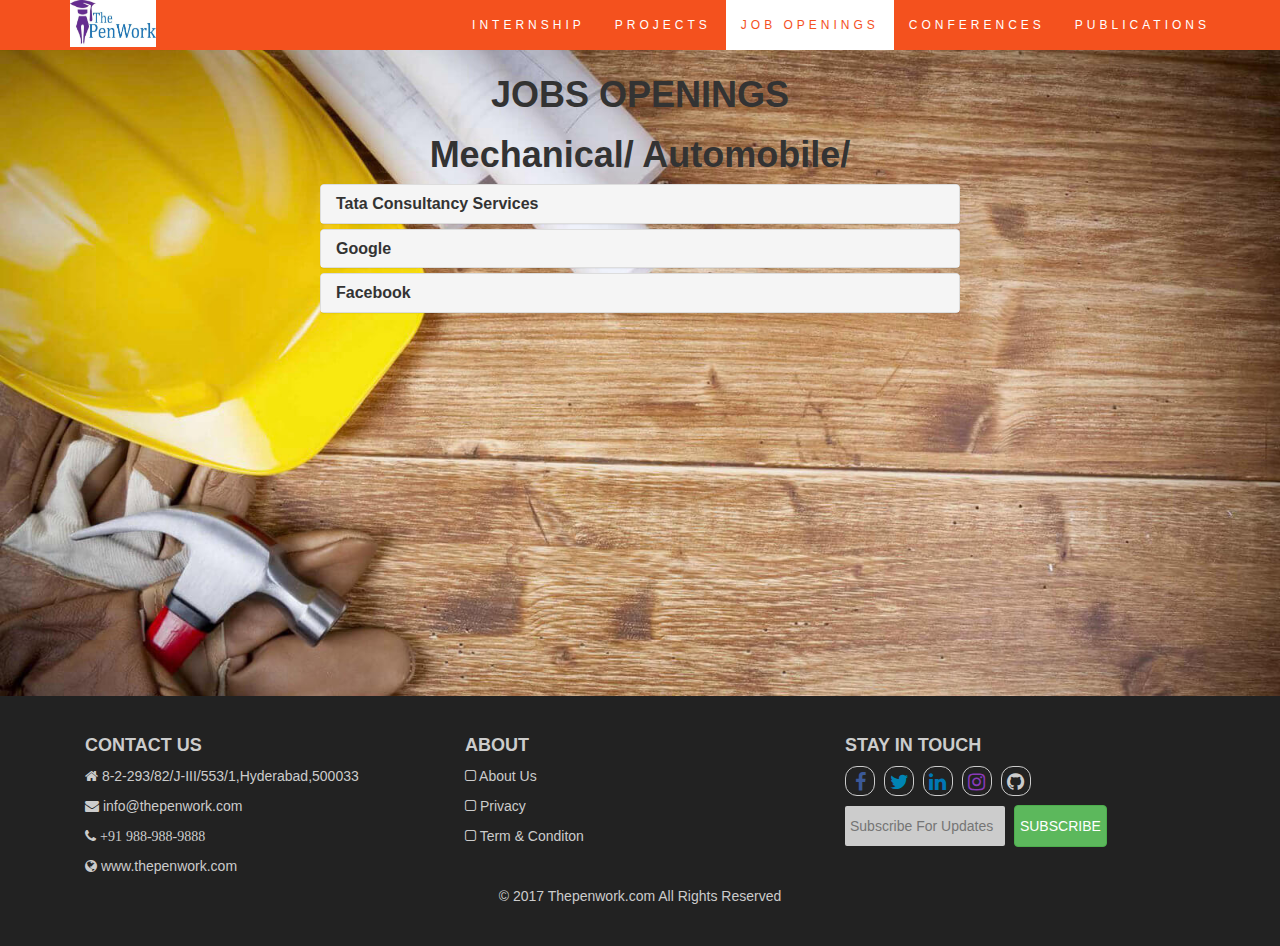
<file: jobopenings.html>
<!DOCTYPE html>
<html lang="en">

<head>
    <title></title>
    <meta charset="utf-8">
    <meta name="viewport" content="width=device-width, initial-scale=1">
    <link rel="stylesheet" href="https://maxcdn.bootstrapcdn.com/bootstrap/3.3.7/css/bootstrap.min.css">
    <script src="https://ajax.googleapis.com/ajax/libs/jquery/1.12.4/jquery.min.js"></script>
    <script src="https://maxcdn.bootstrapcdn.com/bootstrap/3.3.7/js/bootstrap.min.js"></script>
    <link rel="stylesheet" type="text/css" href="css/style.css">
    <link rel="stylesheet" href="css/font-awesome-4.7.0/css/font-awesome.min.css">
</head>

<body>
    <!--    navbar-->
    <nav class="navbar navbar-default navbar-fixed-top">
        <div class="container">
            <div class="navbar-header">
                <button type="button" class="navbar-toggle" data-toggle="collapse" data-target="#myNavbar">
        <span class="icon-bar"></span>
        <span class="icon-bar"></span>
        <span class="icon-bar"></span>                        
      </button>
                <a href="index.html"><img class="logo" src="images/logo/logo.jpg" style="width: 86px;height: 47px;"></a>
            </div>
            <div class="collapse navbar-collapse" id="myNavbar">
                <ul class="nav navbar-nav navbar-right">
                    <li><a href="Internship.html">Internship</a></li>
                    <li><a href="project.html">Projects</a></li>
                    <li class="active"><a href="jobopenings.html">Job Openings</a></li>
                    <li><a href="conferences.html">Conferences</a></li>
                    <li><a href="publications.html">Publications</a></li>
                </ul>
            </div>
        </div>
    </nav>
    <!--END OF NAV    -->


    <div class="jobs">

        <h1>JOBS OPENINGS</h1>
        <div class="jod">
            <h1>Mechanical/ Automobile/ </h1>




            <div class="">

                <div class="panel-group" id="accordion">
                    <div class="panel panel-default">
                        <div class="panel-heading">
                            <h4 class="panel-title">
                                <a data-toggle="collapse" data-parent="#accordion" href="#collapse1" style="font-weight:600;font-family: 'Montserrat', sans-serif;">Tata Consultancy Services</a>
                            </h4>

                        </div>
                        <div id="collapse1" class="panel-collapse collapse">
                            <div class="panel-body">

                                <table>
                                    <tr>
                                        <th>Experience:</th>
                                        <td>0</td>

                                    </tr>

                                    <tr>
                                        <th>Location:</th>
                                        <td>"Swagatham Resource Management Pl # 15 2 A Kakkan Nagar Main Road, Ganesh Nagar, NGO colony , Adambakkam, Chennnai 600 088 "Graduate Engineer Trainee Work location : Ambattur Industrial Estate, Irungattukottai, Thirumudivakkam</td>

                                    </tr>

                                    <tr>
                                        <th>Nature of job: </th>
                                        <td>Production / Assembly / Machine maintenance / Quality checking Joining immediate only freshers Interested candidates visit our office with all original certificates Address: Feel free to call us for any clarification 7550081511 / 8939853555 / 8428366828 100 % Placements for freshers"</td>

                                    </tr>
                                </table>

                            </div>
                            <button type="button" class="btn btn-success" style="margin: 1% 40%;">Apply Now</button>
                        </div>
                    </div>
                    <div class="panel panel-default">
                        <div class="panel-heading">
                            <h4 class="panel-title">
                                <a data-toggle="collapse" data-parent="#accordion" href="#collapse2" style="font-weight:600;font-family: 'Montserrat', sans-serif;">Google</a>
                            </h4>
                        </div>
                        <div id="collapse2" class="panel-collapse collapse">
                            <div class="panel-body">Lorem ipsum dolor sit amet, consectetur adipisicing elit, sed do eiusmod tempor incididunt ut labore et dolore magna aliqua. Ut enim ad minim veniam, quis nostrud exercitation ullamco laboris nisi ut aliquip ex ea commodo consequat.</div>
                        </div>
                    </div>
                    <div class="panel panel-default">
                        <div class="panel-heading">
                            <h4 class="panel-title">
                                <a data-toggle="collapse" data-parent="#accordion" href="#collapse3" style="font-weight:600;font-family: 'Montserrat', sans-serif;">Facebook</a>
                            </h4>
                        </div>
                        <div id="collapse3" class="panel-collapse collapse">
                            <div class="panel-body">Lorem ipsum dolor sit amet, consectetur adipisicing elit, sed do eiusmod tempor incididunt ut labore et dolore magna aliqua. Ut enim ad minim veniam, quis nostrud exercitation ullamco laboris nisi ut aliquip ex ea commodo consequat.</div>
                        </div>
                    </div>
                </div>
            </div>



        </div>

    </div>

    <!------FOOTER------------------->



    <div id="footer" class="footer">

        <div class="container">

            <div class="row">

                <div class="col-lg-4 col-md-4">
                    <h4>Contact Us</h4>

                    <p><i class="fa fa-home" aria-hidden="true"></i> 8-2-293/82/J-III/553/1,Hyderabad,500033</p>

                    <p><i class="fa fa-envelope" aria-hidden="true"></i> info@thepenwork.com</p>

                    <p><i class="fa fa-phone" aria-hidden="true"> +91 988-988-9888</i></p>

                    <p><i class="fa fa-globe" aria-hidden="true"></i> www.thepenwork.com</p>


                </div>


                <div class="col-lg-4 col-md-4">
                    <h4>About</h4>


                    <p id="p1"><i class="fa fa-square-o" aria-hidden="true"></i> About Us</p>

                    <p id="p2"><i class="fa fa-square-o" aria-hidden="true"></i> Privacy</p>

                    <p id="p3"><i class="fa fa-square-o" aria-hidden="true"></i> Term & Conditon</p>

                </div>


                <div class="col-lg-4 col-md-4">
                    <h4>Stay in Touch</h4>

                    <a href="" id="fb"><i class="social fa fa-facebook" aria-hidden="true"></i></a>
                    <a href="" id="ti"><i class="social fa fa-twitter" aria-hidden="true"></i></a>
                    <a href="" id="li"><i class="social fa fa-linkedin li" aria-hidden="true"></i></a>
                    <a href="" id="in"><i class="social fa fa-instagram" aria-hidden="true" "style=color:#3f729b"></i></a>
                    <i class="social fa fa-github" aria-hidden="true"></i>
                    <br>

                    <input type="email" placeholder="Subscribe For Updates">
                    <button class="btn btn-success">Subscribe</button>

                </div>


            </div>
        </div>
        <p id="copy">&copy; 2017 Thepenwork.com All Rights Reserved</p>
    </div>

    <!-----END OF FOOTER---->



</body>

</html>
</file>
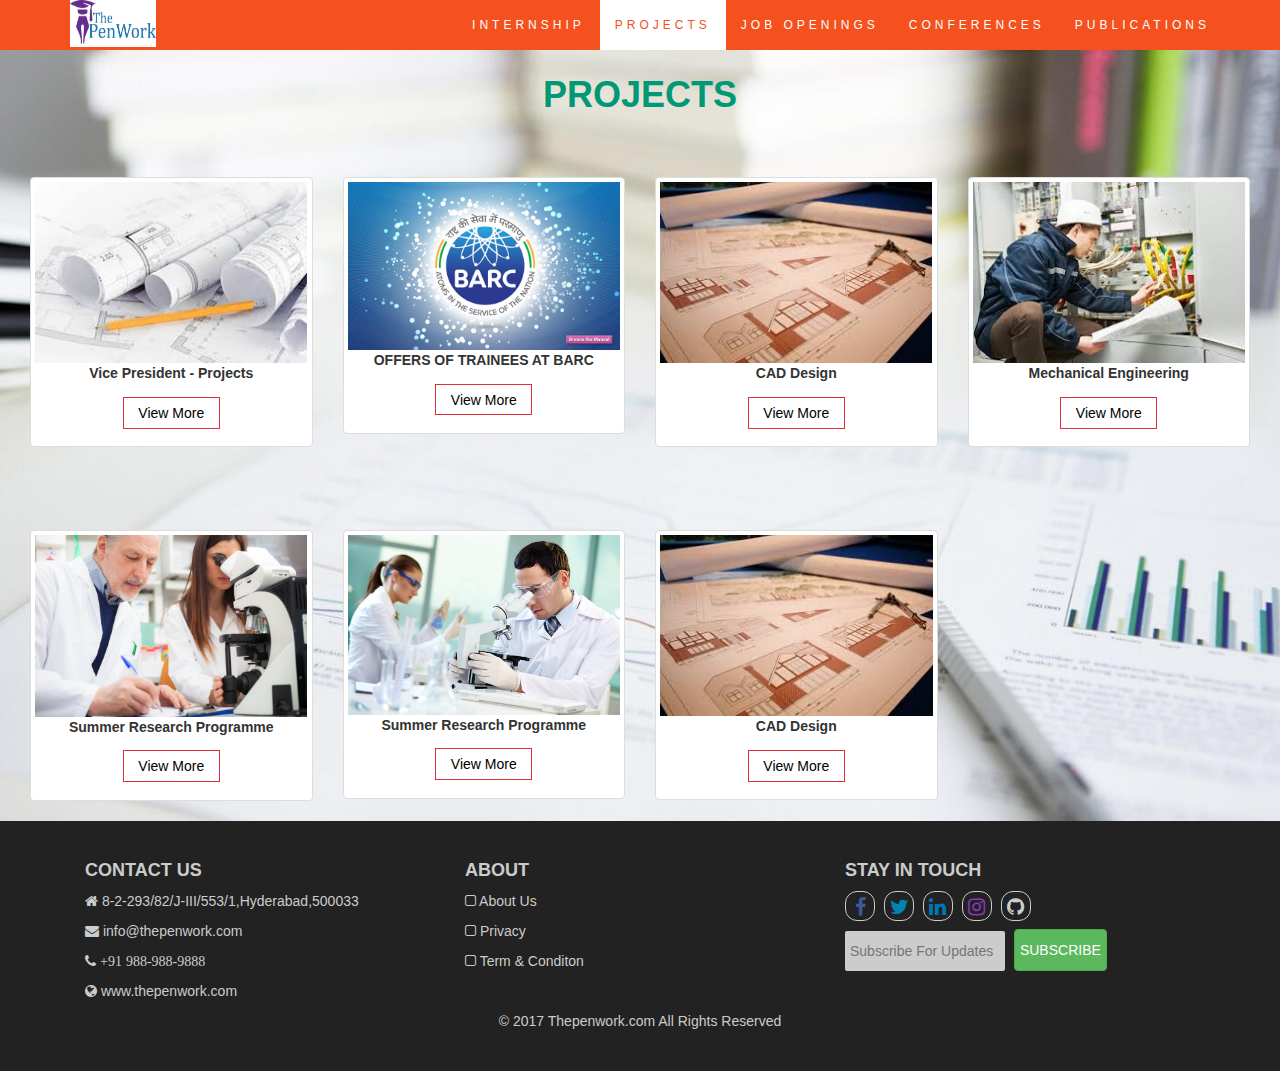
<file: project.html>
﻿<!DOCTYPE html>
<html lang="en">

<head>
    <title></title>
    <meta charset="utf-8">
    <meta name="viewport" content="width=device-width, initial-scale=1">
    <link rel="stylesheet" href="https://maxcdn.bootstrapcdn.com/bootstrap/3.3.7/css/bootstrap.min.css">
    <script src="https://ajax.googleapis.com/ajax/libs/jquery/1.12.4/jquery.min.js"></script>
    <script src="https://maxcdn.bootstrapcdn.com/bootstrap/3.3.7/js/bootstrap.min.js"></script>
    <link rel="stylesheet" href="css/font-awesome-4.7.0/css/font-awesome.min.css">
    <link rel="stylesheet" type="text/css" href="css/style.css">
</head>

<body>
    <!--    navbar-->
    <nav class="navbar navbar-default navbar-fixed-top">
        <div class="container">
            <div class="navbar-header">
                <button type="button" class="navbar-toggle" data-toggle="collapse" data-target="#myNavbar">
        <span class="icon-bar"></span>
        <span class="icon-bar"></span>
        <span class="icon-bar"></span>                        
      </button>
                <a href="index.html"><img class="logo" src="images/logo/logo.jpg" style="width: 86px;height: 47px;"></a>
            </div>
            <div class="collapse navbar-collapse" id="myNavbar">
                <ul class="nav navbar-nav navbar-right">
                    <li><a href="Internship.html">Internship</a></li>
                    <li class="active"><a href="project.html">Projects</a></li>
                    <li><a href="jobopenings.html">Job Openings</a></li>
                    <li><a href="conferences.html">Conferences</a></li>
                    <li><a href="publications.html">Publications</a></li>
                </ul>
            </div>
        </div>
    </nav>


    <div class="container projects">
        <h1>PROJECTS</h1>
        <!-------row1-->
        <div class="row projectslist">

            <div class="col-md-3 col-sm-6">
                <div class="thumbnail">
                    <img src="images/projectlist/k.jpg">
                    <p><strong>Vice President - Projects</strong></p>
                    <div class="views">
                        <a href="" class="btn View" data-toggle="modal" data-target="#myModal">View More</a>
                    </div>

                </div>
            </div>
            <div class="col-md-3 col-sm-6">
                <div class="thumbnail">
                    <img src="images/projectlist/barc.jpg">
                    <p><strong>OFFERS OF TRAINEES AT BARC</strong></p>
                    <div class="views">
                        <a href="" class="btn View" data-toggle="modal" data-target="#myModal2">View More</a>
                    </div>

                </div>
            </div>
            <div class=" col-md-3 col-sm-6">
                <div class="thumbnail">
                    <img src="images/projectlist/images%20(1).jpg">
                    <p><strong>	CAD Design</strong></p>
                    <div class="views">
                        <a href="" class="btn View" data-toggle="modal" data-target="#myModal3">View More</a>
                    </div>

                </div>
            </div>
            <div class="col-md-3 col-sm-6">
                <div class="thumbnail">
                    <img src="images/projectlist/images.jpg">
                    <p><strong>Mechanical Engineering</strong></p>
                    <div class="views">
                        <a href="" class="btn View" data-toggle="modal" data-target="#myModal4">View More</a>
                    </div>

                </div>
            </div>

        </div>
        <!--        row2-->
        <div class="row">

            <div class="col-md-3 col-sm-6">
                <div class="thumbnail">
                    <img src="images/projectlist/the-summer-research-program.jpg">
                    <p><strong>	Summer Research Programme</strong></p>
                    <div class="views">
                        <a href="" class="btn View" data-toggle="modal" data-target="#myModal5">View More</a>
                    </div>

                </div>
            </div>
            <div class="col-md-3 col-sm-6">
                <div class="thumbnail">
                    <img src="images/projectlist/the-summer-research-program1.jpg">
                    <p><strong>Summer Research Programme</strong></p>
                    <div class="views">
                        <a href="" class="btn View" data-toggle="modal" data-target="#myModal6">View More</a>
                    </div>

                </div>
            </div>
            <div class=" col-md-3 col-sm-6">
                <div class="thumbnail">
                    <img src="images/projectlist/images%20(1).jpg" style="width:100%;">
                    <p><strong>	CAD Design</strong></p>
                    <div class="views">
                        <a href="" class="btn View" data-toggle="modal" data-target="#myModal7">View More</a>
                    </div>

                </div>
            </div>

        </div>
    </div>

    <!--    Vice President - Projects-->
    <div class="modal fade" id="myModal" role="dialog">
        <div class="modal-dialog">

            <!-- Modal content-->
            <div class="modal-content">
                <div class="modal-header">
                    <button type="button" class="close" data-dismiss="modal">&times;</button>
                    <h4 class="modal-title">Vice President - Projects</h4>
                </div>
                <div class="modal-body">
                    <!--         table-->


                    <table>
                        <tr>
                            <th>Internship Title</th>
                            <td>Vice President - Projects</td>

                        </tr>
                        <tr>
                            <th>Project Category</th>
                            <td>Paid</td>

                        </tr>
                        <tr>
                            <th>Skills</th>
                            <td>Manpower Planning Maintenance Site Management Site Administration Quality Control Project Scheduling Resource Utilization Constr</td>

                        </tr>
                        <tr>
                            <th>Openings</th>
                            <td>5</td>

                        </tr>
                        <tr>
                            <th>Job Description</th>
                            <td>This is job description. Test Data. Test Data. S. d dot jadhav and i don't know where</td>

                        </tr>

                        <tr>
                            <th>Job Location</th>
                            <td>Mumbai, Maharashtra</td>

                        </tr>

                        <tr>
                            <th>Start Date</th>
                            <td>15/04/2017</td>

                        </tr>

                        <tr>
                            <th>End Date</th>
                            <td>25/11/2020</td>

                        </tr>

                        <tr>
                            <th>Company Name</th>
                            <td>Spaze Towers Pvt Ltd.</td>

                        </tr>

                        <tr>
                            <th>Company Description</th>
                            <td>This is Penwork and this website now works. You can test it however</td>

                        </tr>


                    </table>
                    <!--            end of table-->
                </div>
                <div class="modal-footer">
                    <button type="button" class="btn btn-success" style="float:left;">Read More</button>
                    <button type="button" class="btn btn-default" data-dismiss="modal">Close</button>
                </div>
            </div>
        </div>
    </div>
    <!--    END OF MODEL 1-->




    <!-- OFFERS OF TRAINEES AT BARC   START OF MODEL2-->

    <div class="modal fade" id="myModal2" role="dialog">
        <div class="modal-dialog">

            <!-- Modal content-->
            <div class="modal-content">
                <div class="modal-header">
                    <button type="button" class="close" data-dismiss="modal">&times;</button>
                    <h4 class="modal-title">OFFERS OF TRAINEES AT BARC</h4>
                </div>
                <div class="modal-body">
                    <!--         table-->


                    <table>
                        <tr>
                            <th>Internship Title</th>
                            <td>OFFERS OF TRAINEES AT BARC</td>

                        </tr>
                        <tr>
                            <th>Project Category</th>
                            <td>CIVIL</td>

                        </tr>
                        <tr>
                            <th>Skills</th>
                            <td>CIVIL</td>

                        </tr>
                        <tr>
                            <th>Openings</th>
                            <td>110</td>

                        </tr>
                        <tr>
                            <th>Job Description</th>
                            <td>This is job description. Test Data. Test Data. S. d dot jadhav and i don't know where</td>

                        </tr>

                        <tr>
                            <th>Job Location</th>
                            <td>TROMBAY</td>

                        </tr>

                        <tr>
                            <th>Start Date</th>
                            <td>12 GDF 12</td>

                        </tr>

                        <tr>
                            <th>End Date</th>
                            <td>34 DFDF 22</td>

                        </tr>

                        <tr>
                            <th>Salary</th>
                            <td>20121</td>

                        </tr>

                        <tr>
                            <th>Company Name</th>
                            <td>BARC</td>

                        </tr>

                        <tr>
                            <th>Company Description</th>
                            <td>This is Penwork and this website now works. You can test it however
                                <td>

                        </tr>


                    </table>
                    <!--            end of table-->
                </div>
                <div class="modal-footer">
                    <button type="button" class="btn btn-success" style="float:left;">Read More</button>
                    <button type="button" class="btn btn-default" data-dismiss="modal">Close</button>
                </div>
            </div>
        </div>
    </div>
    <!--    END OF MODEL2-->


    <!--    CAD Design START OF MODEL3 -->
    <div class="modal fade " id="myModal3" role="dialog">
        <div class="modal-dialog">

            <!-- Modal content-->
            <div class="modal-content">
                <div class="modal-header">
                    <button type="button" class="close" data-dismiss="modal">&times;</button>
                    <h4 class="modal-title">CAD Design</h4>
                </div>
                <div class="modal-body">
                    <!--         table-->


                    <table>
                        <tr>
                            <th>Internship Title</th>
                            <td>CAD Design</td>

                        </tr>
                        <tr>
                            <th>Project Category</th>
                            <td>Paid</td>

                        </tr>
                        <tr>
                            <th>Skills</th>
                            <td>AutoCAD, MS-Office, English Proficiency (Spoken) and English Proficiency (Written)</td>

                        </tr>
                        <tr>
                            <th>Openings</th>
                            <td>2</td>

                        </tr>
                        <tr>
                            <th>Job Description</th>
                            <td>"1. Process flow diagrams 2. Piping and instrumentation diagrams 3. Layouts 4. General arrangements 5. Collation of civil, piping isometrics and electrical cable routing from outsourcing firm "</td>

                        </tr>

                        <tr>
                            <th>Job Location</th>
                            <td>Thrissur, Kochi, Ernakulam</td>

                        </tr>

                        <tr>
                            <th>Start Date</th>
                            <td>22-06-2017</td>

                        </tr>

                        <tr>
                            <th>End Date</th>
                            <td>22-10-2017</td>

                        </tr>

                        <tr>
                            <th>Salary</th>
                            <td>0</td>

                        </tr>

                        <tr>
                            <th>Company Name</th>
                            <td>Menacheril Commercial Company</td>

                        </tr>

                        <tr>
                            <th>Company Description</th>
                            <td>Technology service provider for food, biotechnology, chemical, aromatics and environmental engineering sectors. We do turnkey project execution and consultancy.</td>

                        </tr>


                    </table>
                    <!--            end of table-->
                </div>
                <div class="modal-footer">
                    <button type="button" class="btn btn-success" style="float:left;">Read More</button>
                    <button type="button" class="btn btn-default" data-dismiss="modal">Close</button>
                </div>
            </div>
        </div>
    </div>
    <!--    END OF MODEL 3-->



    <!--    Mechanical Engineering START OF MODEL4 -->
    <div class="modal fade" id="myModal4" role="dialog">
        <div class="modal-dialog">

            <!-- Modal content-->
            <div class="modal-content">
                <div class="modal-header">
                    <button type="button" class="close" data-dismiss="modal">&times;</button>
                    <h4 class="modal-title">Mechanical Engineering</h4>
                </div>
                <div class="modal-body">
                    <!--         table-->


                    <table>
                        <tr>
                            <th>Internship Title</th>
                            <td>Mechanical Engineering</td>

                        </tr>
                        <tr>
                            <th>Project Category</th>
                            <td></td>

                        </tr>
                        <tr>
                            <th>Skills</th>
                            <td>PTC Creo</td>

                        </tr>

                        <tr>
                            <th>Openings</th>
                            <td>1</td>

                        </tr>
                        <tr>
                            <th>Job Description</th>
                            <td>"1. Mechanical design of a mobile robot 2. Design of mechanisms and their analysis 3. Prototyping using various techniques to get CAD models to life "</td>

                        </tr>

                        <tr>
                            <th>Job Location</th>
                            <td>Hyderabad</td>

                        </tr>

                        <tr>
                            <th>Start Date</th>
                            <td>31-05-2017</td>

                        </tr>

                        <tr>
                            <th>End Date</th>
                            <td>31-11-2017</td>

                        </tr>

                        <tr>
                            <th>Salary</th>
                            <td>0</td>

                        </tr>

                        <tr>
                            <th>Company Name</th>
                            <td>Endless Robotics</td>

                        </tr>

                        <tr>
                            <th>Company Description</th>
                            <td>Endless Robotics is on a mission to build intelligent robots to solve big problems in fundamental industries like construction, domestic automation and agriculture. Our core research is in the field of computer vision and terrestrial robotics. The goal is to integrate vision enabled modular systems with advanced multipurpose mobile robots that provide end-to-end solutions for high-priority problems in the industry.</td>

                        </tr>


                    </table>
                    <!--            end of table-->
                </div>
                <div class="modal-footer">
                    <button type="button" class="btn btn-success" style="float:left;">Read More</button>
                    <button type="button" class="btn btn-default" data-dismiss="modal">Close</button>
                </div>
            </div>
        </div>
    </div>
    <!--    END OF MODEL 4-->

    <!--   	Summer Research Programme START OF MODEL5 -->
    <div class="modal fade" id="myModal5" role="dialog">
        <div class="modal-dialog">

            <!-- Modal content-->
            <div class="modal-content">
                <div class="modal-header">
                    <button type="button " class="close" data-dismiss="modal">&times;</button>
                    <h4 class="modal-title">Summer Research Programme</h4>
                </div>
                <div class="modal-body">
                    <!--         table-->


                    <table>
                        <tr>
                            <th>Internship Title</th>
                            <td>Summer Research Programme</td>

                        </tr>
                        <tr>
                            <th>Project Category</th>
                            <td></td>

                        </tr>
                        <tr>
                            <th>Skills</th>
                            <td></td>

                        </tr>

                        <tr>
                            <th>Openings</th>
                            <td>10</td>

                        </tr>
                        <tr>
                            <th>Job Description</th>
                            <td>"Electronics & Communication Electrical Engineering Mechanical Engineering Energy & Power (Green Energy Research) Biomedical and related branches Computer Science Social Sciences (Human Resources) "</td>

                        </tr>

                        <tr>
                            <th>Job Location</th>
                            <td>Hsinchu City</td>

                        </tr>

                        <tr>
                            <th>Start Date</th>
                            <td>19-01-2017</td>

                        </tr>

                        <tr>
                            <th>End Date</th>
                            <td>19-07-2017</td>

                        </tr>

                        <tr>
                            <th>Salary</th>
                            <td>0</td>

                        </tr>

                        <tr>
                            <th>Company Name</th>
                            <td>Industrial Technology Research Institue</td>

                        </tr>

                        <tr>
                            <th>Company Description</th>
                            <td>Industrial Technology Research Institute (ITRI) is a nonprofit R&D organization engaging in applied research and technical services. Founded in 1973, ITRI has played a vital role in transforming Taiwan’s economy from a labor-intensive industry to a high-tech industry</td>

                        </tr>


                    </table>
                    <!--            end of table-->
                </div>
                <div class="modal-footer">
                    <button type="button" class="btn btn-success" style="float:left;">Read More</button>
                    <button type="button" class="btn btn-default" data-dismiss="modal">Close</button>
                </div>
            </div>
        </div>
    </div>
    <!--    END OF MODEL 5-->




    <!--    Summer Research Programme START OF MODEL6 -->
    <div class="modal fade" id="myModal6" role="dialog">
        <div class="modal-dialog ">

            <!-- Modal content-->
            <div class="modal-content">
                <div class="modal-header">
                    <button type="button" class="close" data-dismiss="modal">&times;</button>
                    <h4 class="modal-title">Summer Research Programme</h4>
                </div>
                <div class="modal-body">
                    <!--         table-->


                    <table>
                        <tr>
                            <th>Internship Title</th>
                            <td>Summer Research Programme</td>

                        </tr>
                        <tr>
                            <th>Project Category</th>
                            <td></td>

                        </tr>
                        <tr>
                            <th>Skills</th>
                            <td></td>

                        </tr>

                        <tr>
                            <th>Openings</th>
                            <td>10</td>

                        </tr>
                        <tr>
                            <th>Job Description</th>
                            <td>"Electronics & Communication Electrical Engineering Mechanical Engineering Energy & Power (Green Energy Research) Biomedical and related branches Computer Science Social Sciences (Human Resources) "</td>

                        </tr>

                        <tr>
                            <th>Job Location</th>
                            <td>Hsinchu City</td>

                        </tr>

                        <tr>
                            <th>Start Date</th>
                            <td>19-01-2017</td>

                        </tr>

                        <tr>
                            <th>End Date</th>
                            <td>19-07-2017</td>

                        </tr>

                        <tr>
                            <th>Salary</th>
                            <td>0</td>

                        </tr>

                        <tr>
                            <th>Company Name</th>
                            <td>Industrial Technology Research Institue</td>

                        </tr>

                        <tr>
                            <th>Company Description</th>
                            <td>Industrial Technology Research Institute (ITRI) is a nonprofit R&D organization engaging in applied research and technical services. Founded in 1973, ITRI has played a vital role in transforming Taiwan’s economy from a labor-intensive industry to a high-tech industry</td>

                        </tr>


                    </table>
                    <!--            end of table-->
                </div>
                <div class="modal-footer">
                    <button type="button" class="btn btn-success" style="float:left;">Read More</button>
                    <button type="button" class="btn btn-default" data-dismiss="modal">Close</button>
                </div>
            </div>
        </div>
    </div>
    <!--    END OF MODEL 6-->

    <!-- CAD Design  START OF MODEL7-->

    <div class="modal fade" id="myModal7" role="dialog">
        <div class="modal-dialog ">

            <!-- Modal content-->
            <div class="modal-content">
                <div class="modal-header">
                    <button type="button" class="close" data-dismiss="modal">&times;</button>
                    <h4 class="modal-title ">CAD Design</h4>
                </div>
                <div class="modal-body">
                    <!--         table-->


                    <table>
                        <tr>
                            <th>Internship Title</th>
                            <td>CAD Design</td>

                        </tr>
                        <tr>
                            <th>Project Category</th>
                            <td>Mechanical</td>

                        </tr>
                        <tr>
                            <th>Skills</th>
                            <td>The selected intern(s) will work on Solidworks and Creo during the Project work</td>

                        </tr>
                        <tr>
                            <th>Number of Openings</th>
                            <td>2</td>

                        </tr>
                        <tr>
                            <th>Job Description</th>
                            <td>" 1. can preferably start the Project between 19th Jun '17 and 19th Jul'17 2. are available for duration of 3 months (preferred, not mandatory) 3. are pursuing any degree but have relevant skills and interest 4. are currently in any year of study or are recent graduates "</td>

                        </tr>

                        <tr>
                            <th>Job Location</th>
                            <td>Ahmedabad</td>

                        </tr>

                        <tr>
                            <th>Start Date</th>
                            <td>19-06-2017</td>

                        </tr>

                        <tr>
                            <th>End Date</th>
                            <td>19-09-2017</td>

                        </tr>

                        <tr>
                            <th>Salary</th>
                            <td>0</td>

                        </tr>

                        <tr>
                            <th>Company Name</th>
                            <td>Teckniklabs</td>

                        </tr>

                        <tr>
                            <th>Company Description</th>
                            <td>We are Teckniklabs, an innovative sport-tech start-up reinventing sports performance and entertainment. We combine IOT and machine learning in order to develop products for modern athletes.
                                <td>

                        </tr>


                    </table>
                    <!--            end of table-->
                </div>
                <div class="modal-footer">
                    <button type="button" class="btn btn-success" style="float:left;">Read More</button>
                    <button type="button" class="btn btn-default" data-dismiss="modal ">Close</button>
                </div>
            </div>
        </div>
    </div>
    <!--    END OF MODEL7-->



    <!------FOOTER------------------->



    <div id="footer" class="footer">

        <div class="container">

            <div class="row">

                <div class="col-lg-4 col-md-4">
                    <h4>Contact Us</h4>

                    <p><i class="fa fa-home" aria-hidden="true"></i> 8-2-293/82/J-III/553/1,Hyderabad,500033</p>

                    <p><i class="fa fa-envelope" aria-hidden="true"></i> info@thepenwork.com</p>

                    <p><i class="fa fa-phone" aria-hidden="true"> +91 988-988-9888</i></p>

                    <p><i class="fa fa-globe" aria-hidden="true"></i> www.thepenwork.com</p>


                </div>


                <div class="col-lg-4 col-md-4">
                    <h4>About</h4>


                    <p id="p1"><i class="fa fa-square-o" aria-hidden="true"></i> About Us</p>

                    <p id="p2"><i class="fa fa-square-o" aria-hidden="true"></i> Privacy</p>

                    <p id="p3"><i class="fa fa-square-o" aria-hidden="true"></i> Term & Conditon</p>

                </div>


                <div class="col-lg-4 col-md-4">
                    <h4>Stay in Touch</h4>

                    <a href="" id="fb"><i class="social fa fa-facebook" aria-hidden="true"></i></a>
                    <a href="" id="ti"><i class="social fa fa-twitter" aria-hidden="true"></i></a>
                    <a href="" id="li"><i class="social fa fa-linkedin li" aria-hidden="true"></i></a>
                    <a href="" id="in"><i class="social fa fa-instagram" aria-hidden="true" "style=color:#3f729b"></i></a>
                    <i class="social fa fa-github" aria-hidden="true"></i>
                    <br>

                    <input type="email" placeholder="Subscribe For Updates">
                    <button class="btn btn-success">Subscribe</button>

                </div>


            </div>
        </div>
        <p id="copy" style="text-align:center;">&copy; 2017 Thepenwork.com All Rights Reserved</p>
    </div>

    <!-----END OF FOOTER---->


</body>

</html>
</file>
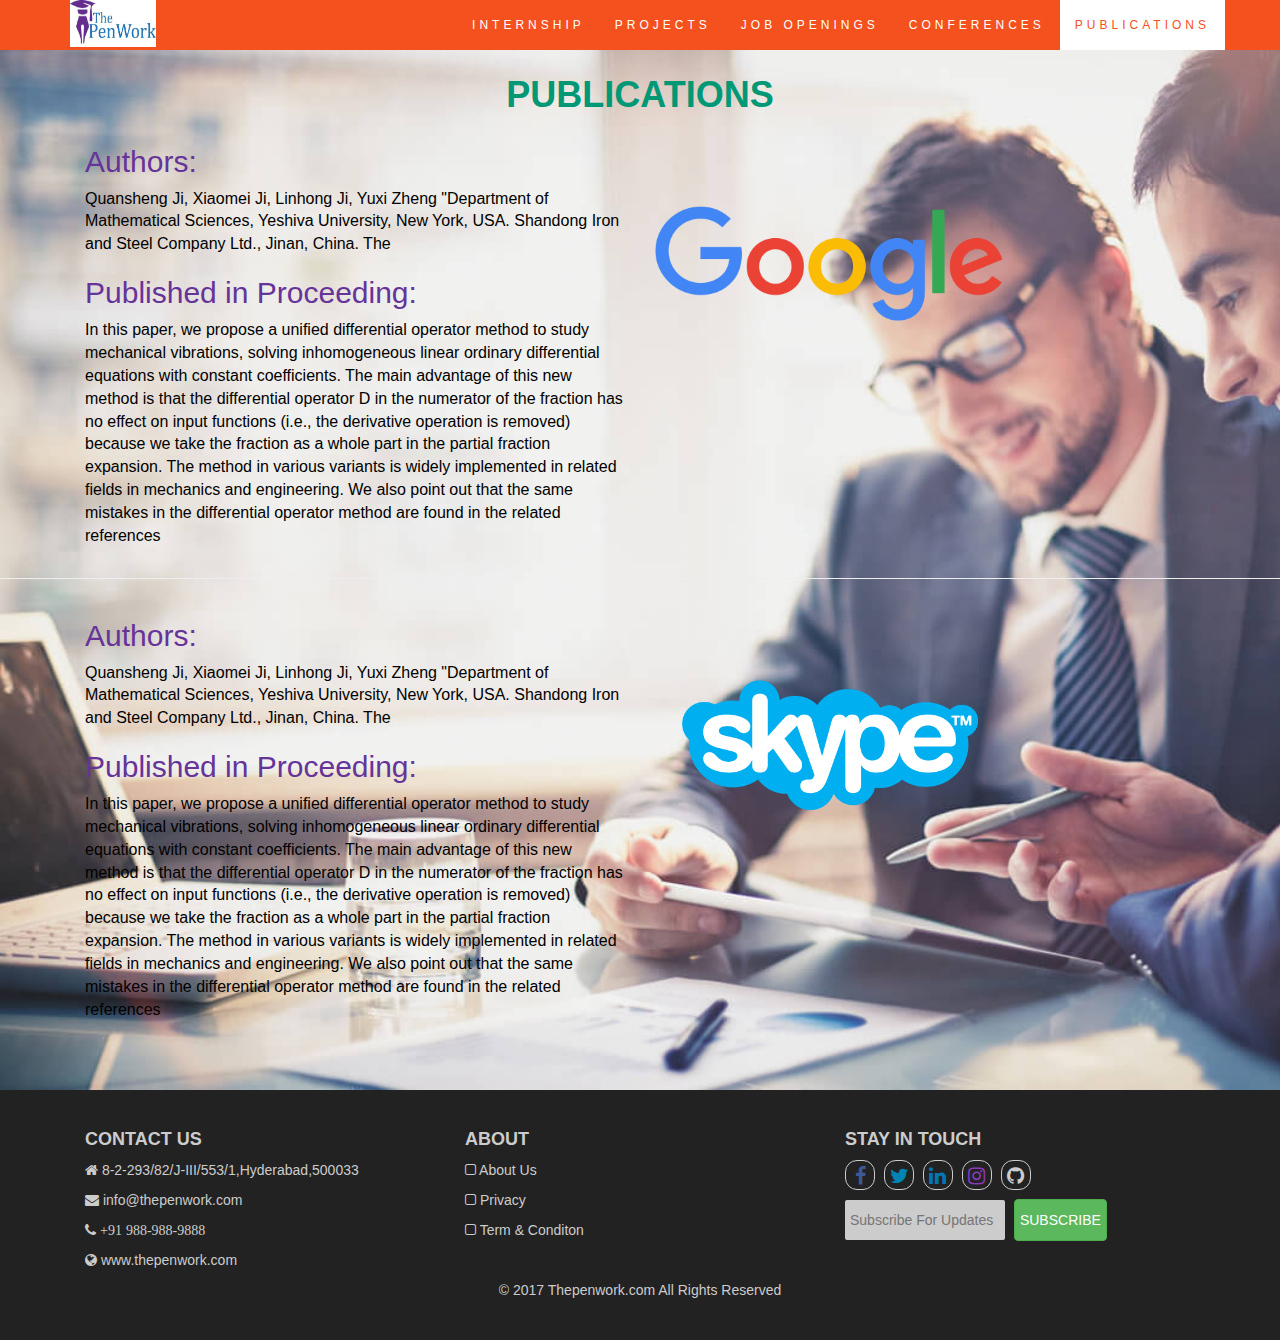
<file: publications.html>
<!DOCTYPE html>
<html lang="en">

<head>
    <title></title>
    <meta charset="utf-8">
    <meta name="viewport" content="width=device-width, initial-scale=1">
    <link rel="stylesheet" href="https://maxcdn.bootstrapcdn.com/bootstrap/3.3.7/css/bootstrap.min.css">
    <script src="https://ajax.googleapis.com/ajax/libs/jquery/1.12.4/jquery.min.js"></script>
    <script src="https://maxcdn.bootstrapcdn.com/bootstrap/3.3.7/js/bootstrap.min.js"></script>
    <link rel="stylesheet" type="text/css" href="css/style.css">
    <link rel="stylesheet" href="css/font-awesome-4.7.0/css/font-awesome.min.css">
</head>

<body>
    <!--    navbar-->
    <nav class="navbar navbar-default navbar-fixed-top">
        <div class="container">
            <div class="navbar-header">
                <button type="button" class="navbar-toggle" data-toggle="collapse" data-target="#myNavbar">
        <span class="icon-bar"></span>
        <span class="icon-bar"></span>
        <span class="icon-bar"></span>                        
      </button>
                <a href="index.html"><img class="logo" src="images/logo/logo.jpg" style="width: 86px;height: 47px;"></a>
            </div>
            <div class="collapse navbar-collapse" id="myNavbar">
                <ul class="nav navbar-nav navbar-right">
                    <li><a href="Internship.html">Internship</a></li>
                    <li><a href="project.html">Projects</a></li>
                    <li><a href="jobopenings.html">Job Openings</a></li>
                    <li><a href="conferences.html">Conferences</a></li>
                    <li class="active"><a href="publications.html">Publications</a></li>
                </ul>
            </div>
        </div>
    </nav>
    <!--END OF NAVBAR-->


    <!--PUBLICATIONS-->



    <!--content1-->
    <div class="publications">
        <h1 style="text-align:center">PUBLICATIONS</h1>
        <div class="container">
            <div class="row">
                <div class="col-md-6 col-sm-6 col-xs-12">


                    <div class="Authors">
                        <h2>Authors:</h2>
                        <p>Quansheng Ji, Xiaomei Ji, Linhong Ji, Yuxi Zheng "Department of Mathematical Sciences, Yeshiva University, New York, USA. Shandong Iron and Steel Company Ltd., Jinan, China. The</p>
                    </div>
                    <div class="Published">
                        <h2>Published in Proceeding:</h2>
                        <p>In this paper, we propose a unified differential operator method to study mechanical vibrations, solving inhomogeneous linear ordinary differential equations with constant coefficients. The main advantage of this new method is that the differential operator D in the numerator of the fraction has no effect on input functions (i.e., the derivative operation is removed) because we take the fraction as a whole part in the partial fraction expansion. The method in various variants is widely implemented in related fields in mechanics and engineering. We also point out that the same mistakes in the differential operator method are found in the related references</p>
                    </div>

                </div>
                <div class="col-md-6 col-sm-6 col-xs-12">
                    <img src="images/publications/img2.png" style="width:350px; padding:15% 0">

                </div>
            </div>
        </div>

        <hr>
        <!--    end of content1-->

        <!--    content2-->

        <div class="container">
            <div class="row">
                <div class="col-md-6 col-sm-6 col-xs-12">


                    <div class="Authors">
                        <h2>Authors:</h2>
                        <p>Quansheng Ji, Xiaomei Ji, Linhong Ji, Yuxi Zheng "Department of Mathematical Sciences, Yeshiva University, New York, USA. Shandong Iron and Steel Company Ltd., Jinan, China. The</p>
                    </div>
                    <div class="Published">
                        <h2>Published in Proceeding:</h2>
                        <p>In this paper, we propose a unified differential operator method to study mechanical vibrations, solving inhomogeneous linear ordinary differential equations with constant coefficients. The main advantage of this new method is that the differential operator D in the numerator of the fraction has no effect on input functions (i.e., the derivative operation is removed) because we take the fraction as a whole part in the partial fraction expansion. The method in various variants is widely implemented in related fields in mechanics and engineering. We also point out that the same mistakes in the differential operator method are found in the related references</p>
                    </div>

                </div>
                <div class="col-md-6 col-sm-6 col-xs-12">
                    <img src="images/publications/img1.png" style="width:350px; padding:15% 5%">

                </div>
            </div>
        </div>
    </div>

    <!--end of content-->


    <!------FOOTER------------------->



    <div id="footer" class="footer">

        <div class="container">

            <div class="row">

                <div class="col-lg-4 col-md-4">
                    <h4>Contact Us</h4>

                    <p><i class="fa fa-home" aria-hidden="true"></i> 8-2-293/82/J-III/553/1,Hyderabad,500033</p>

                    <p><i class="fa fa-envelope" aria-hidden="true"></i> info@thepenwork.com</p>

                    <p><i class="fa fa-phone" aria-hidden="true"> +91 988-988-9888</i></p>

                    <p><i class="fa fa-globe" aria-hidden="true"></i> www.thepenwork.com</p>


                </div>


                <div class="col-lg-4 col-md-4">
                    <h4>About</h4>


                    <p id="p1"><i class="fa fa-square-o" aria-hidden="true"></i> About Us</p>

                    <p id="p2"><i class="fa fa-square-o" aria-hidden="true"></i> Privacy</p>

                    <p id="p3"><i class="fa fa-square-o" aria-hidden="true"></i> Term & Conditon</p>

                </div>


                <div class="col-lg-4 col-md-4">
                    <h4>Stay in Touch</h4>

                    <a href="" id="fb"><i class="social fa fa-facebook" aria-hidden="true"></i></a>
                    <a href="" id="ti"><i class="social fa fa-twitter" aria-hidden="true"></i></a>
                    <a href="" id="li"><i class="social fa fa-linkedin li" aria-hidden="true"></i></a>
                    <a href="" id="in"><i class="social fa fa-instagram" aria-hidden="true" "style=color:#3f729b"></i></a>
                    <i class="social fa fa-github" aria-hidden="true"></i>
                    <br>

                    <input type="email" placeholder="Subscribe For Updates">
                    <button class="btn btn-success">Subscribe</button>

                </div>


            </div>
        </div>
        <p id="copy">&copy; 2017 Thepenwork.com All Rights Reserved</p>
    </div>

    <!-----END OF FOOTER---->

</body>

</html>
</file>
<file: css/style.css>
.row {
        padding: 0;
        margin: 0;
    }

    .active {
        background-color: #fff !important;
        color: red !important !important;
    }

    .navbar {
        margin-bottom: 0;
        background-color: #f4511e;
        z-index: 9999;
        border: 0;
        font-size: 12px !important;
        line-height: 1.42857143 !important;
        letter-spacing: 4px;
        border-radius: 0;
    }

    .navbar li a,
    .navbar .navbar-brand {
        color: #fff !important;
        text-transform: uppercase;
    }

    .navbar-nav li a:hover,
    .navbar-nav li.active a {
        color: #f4511e !important;
        background-color: #fff !important;
    }

    .navbar-default .navbar-toggle {
        border-color: transparent;
        color: #fff !important;
    }

    @media(max-width:990px) {
        .navbar li a {
            font-size: 8px;
        }
    }

    /*  end of nav*/

    .mainsection {
        text-align: center;
        background-image: url("../images/Background/bg8.jpg");
        background-repeat: no-repeat;
        background-size: cover;
        height: 100vh;
        display: flex;
        align-items: center;
    }

    .main-text {
        font-family: 'Montserrat', sans-serif;
        width: 50%;
        margin: 0 auto;
    }

    .main-text h1 {
        color: #019875;
        font-weight: 700;
    }

    .main-text p {
        margin-top: 8%;
        color: #000;
        text-align: center;
        font-size: 20px;
        font-weight: 500;
    }

    @media(max-width:712px) {
        .main-text h1 {
            font-size: 20px;
        }
        .main-text p {
            font-size: 17px;
        }
    }

    /*END OF mainsection*/

    /*title*/

    .heading {
        height: auto;
        width: 100%;
        text-align: center;
        padding: 8% 0;
        font-family: 'Montserrat', sans-serif;
    }

    .heading i {
        font-size: 50px;
        margin-bottom: 40px;
        color: #000;
    }

    .heading h4 {
        font-size: 20px;
        font-weight: 300;
        letter-spacing: 5px;
        color: #000;
        text-transform: uppercase;
    }

    @media(max-width:712px) {
        .heading h4 {
            font-size: 17px;
        }
    }

    /*title*/

    .about {
        margin-top: 5% 0;
        padding: 5% 0;
        background-image: url("../images/Background/bg11.jpg");
        background-repeat: no-repeat;
        background-attachment: fixed;
        background-size: cover;
        height: auto;
        font-family: 'Montserrat', sans-serif;
    }

    .about h1 {
        margin: 5% 0 0 0;
        color: #019875;
        font-weight: 700;
    }

    .about p {
        margin-top: 8%;
        color: #2C3E50;
        text-align: center;
        font-size: 20px;
        font-weight: 500;
    }

    .border {
        width: 63px;
        border: 2px solid #e32e35;
        border-radius: 1px;
        display: block;
    }

    @media(max-width:712px) {
        .about h1 {
            font-size: 20px;
        }
        .about p {
            font-size: 17px;
        }
    }

    /*END OF ABOUT*/

    .team {
        height: auto;
        font-family: 'Montserrat', sans-serif;
        padding-top: 50px;
        text-align: center;
        background-repeat: no-repeat;
        background-image: url(../images/Background/4020159-business-meeting-wallpaper.jpg);
        background-size: cover;
        padding-bottom: 40px;
    }

    .team h1 {
        color: #019875;
        margin-bottom: 0;
        font-weight: 700;
    }

    .team p {
        margin: 5% 0;
        color: #000;
        text-align: center;
        font-size: 20px;
        font-weight: 500;
    }

    .team h4 {
        color: #019875;
        font-weight: 700;
        text-transform: uppercase;
    }

    .team .Partners img {
        height: 150px;
        width: 150px;
        margin-top: 80px;
    }

    .team i {
        height: 30px;
        width: 30px;
        padding: 5px;
        font-size: 17px;
        border-radius: 50%;
        background-color: #a0db8e;
        color: #fff;
    }

    .team a:hover i {
        background-color: #709963;
    }

    @media(max-width:712px) {
        .team h1 {
            font-size: 20px;
        }
        .team p {
            font-size: 17px;
        }
    }

    /*Team End*/

    /*CLIENTS*/

    .clients {
        font-family: 'Montserrat', sans-serif;
        padding: 50px 0 80px;
        background-color: #fff;
        text-align: center;
    }

    .clients h2 {
        text-transform: uppercase;
        font-weight: 700;
        color: #019875;
    }

    .clients p {
        padding-bottom: 40px;
        color: #000;
        font-size: 16px;
        font-weight: 400;
    }

    .clients li {
        list-style-type: none;
    }

    .clients img {
        width: 200px;
        opacity: 0.6;
        cursor: pointer;
        margin: 40px 0;
        transition: all 500ms ease-in-out;
    }

    .clients li:hover img {
        opacity: 1;
    }

    @media(max-width:712px) {
        .clients h2 {
            font-size: 20px;
        }
        .clients p {
            font-size: 17px;
        }
    }

    /*END OF CLIENTS*/

    /*FOOTER*/

    .footer {
        font-family: 'Montserrat', sans-serif;
        padding: 30px;
        color: #cccccc;
        background-color: #222222;
    }

    .footer .social {
        font-size: 20px;
        height: 30px;
        width: 30px;
        text-align: center;
        padding: 5px;
        border: 1px solid #cccccc;
        margin-bottom: 10px;
        margin-right: 5px;
        border-radius: 12px;
    }

    .footer #fb {
        color: #3b5998;
    }

    .footer #ti {
        color: #0084b4;
    }

    .footer #li {
        color: #0077B5;
    }

    .footer #in {
        color: #8a3ab9;
    }

    .footer #get {
        color: #4078c0;
    }

    .footer input {
        height: 40px;
        width: 160px;
        padding: 5px;
        border: none;
        background-color: #cccccc;
        color: #000;
        border-radius: 2px;
    }

    .footer .btn {
        padding: 10px 5px 10px;
        margin: -3px 0 0 5px;
    }

    .footer .btn {
        text-transform: uppercase;
    }

    .footer h4 {
        font-weight: 700;
        text-transform: uppercase;
    }

    .footer #copy {
        text-align: center;
    }

    .footer .social:hover {
        color: #f4511e;
        cursor: pointer;
    }

    .footer #p1:hover {
        color: #f4511e;
        cursor: pointer;
    }

    .footer #p2:hover {
        color: #f4511e;
        cursor: pointer;
    }

    .footer #p3:hover {
        color: #f4511e;
        cursor: pointer;
    }

    @media(max-width:612px) {
        .footer {
            font-size: 10px;
        }
        .footer .social {
            font-size: 15px;
        }
        .footer .footer_title {
            font-size: 13px;
        }
        .footer input {
            height: 30px;
            width: 100px;
            font-size: 8px;
        }
        .footer .btn {
            font-size: 6px;
        }
        .footer #copy {
            font-size: 8px;
        }
    }

    /*Internship page*/

    .inter {
        height: auto;
        width: 100%;
        background-image: url(../images/internship/int4.jpg);
        background-repeat: no-repeat;
        background-size: cover;
        text-align: center;
        padding-top: 55px;
    }

    .inter h1 {
        font-family: 'Montserrat', sans-serif;
        color: #019875;
        font-weight: 600;
    }

    .View {
        color: black;
        border: solid 0.5px #e32e35 !important;
        border-radius: 0 !important;
        padding: 2% 6% !important;
        outline: none !important;
    }

    .views {
        margin: 5%;
    }

    .interimg {
        margin: 5% 0;
    }

    /*END OF internship page*/

    th,
    td {
        padding: 15px;
        text-align: left;
    }

    /*end of internship*/

    /*projects page*/

    .projects {
        height: auto;
        width: 100%;
        background-image: url(../images/Background/projects.jpg);
        background-repeat: no-repeat;
        background-size: cover;
        font-family: 'Montserrat', sans-serif;
        text-align: center;
        padding-top: 55px;
    }

    .projects h1 {
        font-family: 'Montserrat', sans-serif;
        color: #019875;
        font-weight: 600;
    }

    .View {
        color: black;
        border: solid 0.5px #e32e35 !important;
        border-radius: 0 !important;
        padding: 2% 6% !important;
        outline: none !important;
    }

    .views {
        margin: 5%;
    }

    .projectslist {
        margin: 5% 0;
    }

    /*END OF projects page*/

    th,
    td {
        padding: 15px;
        text-align: left;
    }

    /*END OF projects*/

    /*JOB OPENING*/

    .jobs {
        height: 696px;
        width: 100%;
        padding-top: 55px;
        background-image: url(../images/Background/jobs/rsz_job2.jpg);
        background-size: cover;
        font-family: 'Montserrat', sans-serif;
    }

    .jobs h1 {
        text-align: center;
        font-weight: 600;
    }

    .panel-group {
        margin: 0 auto !important;
        width: 50% !important;
    }

    /*END OF JOBS*/

    /*Publications*/

    .publications {
        height: 1090px;
        width: 100%;
        padding-top: 55px;
        background-image: url(../images/Background/publication/publications.jpg);
        background-size: cover;
        font-family: 'Montserrat', sans-serif;
    }

    .publications h1 {
        color: #019875;
        font-weight: 600;
    }

    .publications h2 {
        color: #663399;
    }

    .publications p {
        color: #000;
        font-size: 16px;
    }

    @media (min-width:320px) and (max-width:767px) {

        .publications {

            height: auto!important;
        }
        .publications h1 {
            font-size: 20px;
        }
        .publications h2 {
            font-size: 18px;
        }
        .publications p {
            font-size: 12px;
        }
    }

    /*END OF Publications*/

    @media (min-width:320px) and (max-width:767px) {
        .panel-group {
            margin: 0 auto !important;
            width: 95% !important;
        }
    }
</file>
